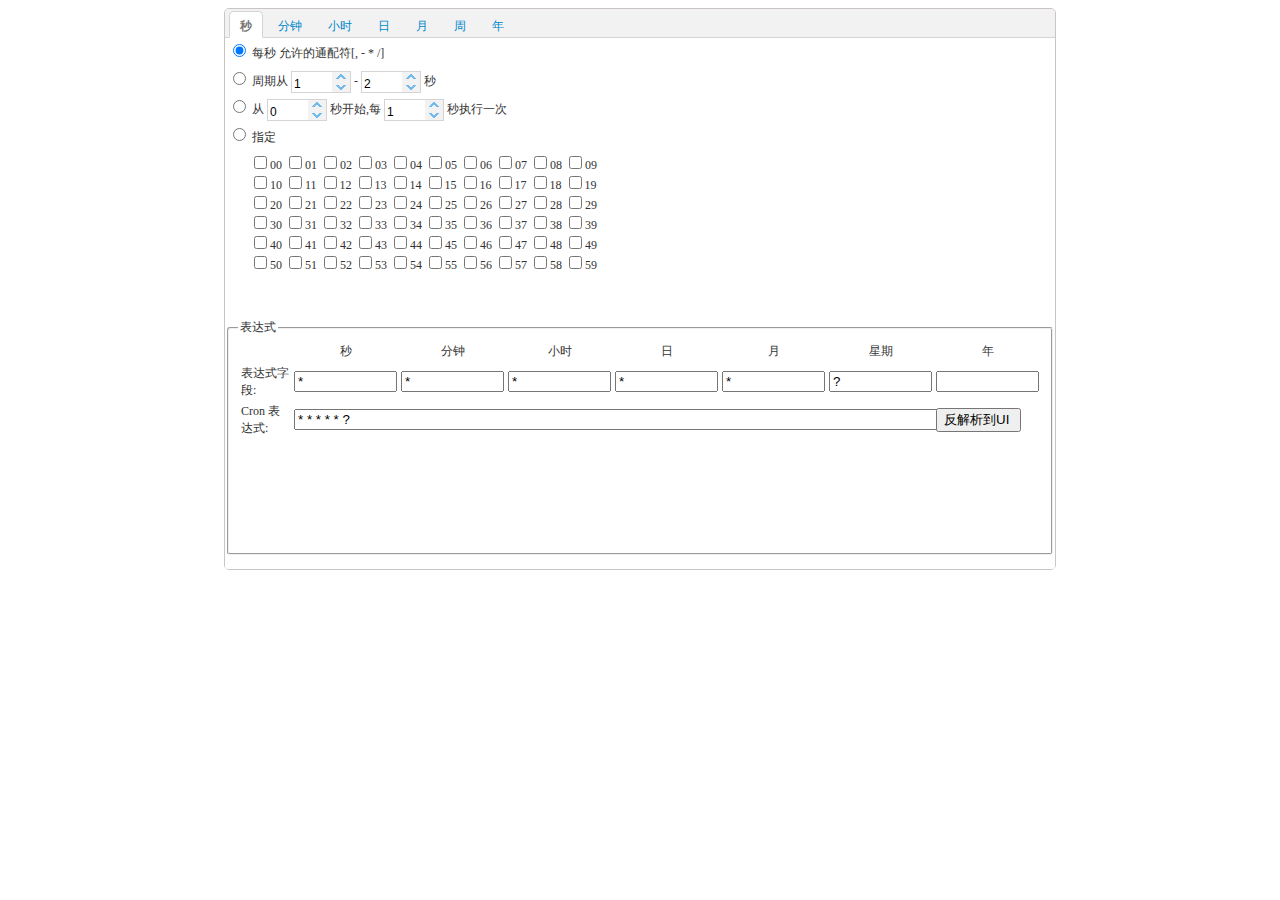
<file: src/main/bin/front/nginx/html/kettle-admin/cron/index.htm>
<!DOCTYPE html>
<html>
<head><meta http-equiv=Content-Type content='text/html; charset=utf-8'>

  <title>在线Cron表达式生成器</title>
	<meta name="description" content="通过这个生成器,您可以在线生成任务调度比如Quartz的Cron表达式,对Quartz Cron 表达式的可视化双向解析和生成." />
	<meta name="keywords" content="cron creater,generate Cron Expression,Cron Expression online,Quartz Cron Expresssion,cron在线生成工具" />
    <link href="easyui.min.css" tppabs="http://cron.qqe2.com/Cron/themes/bootstrap/easyui.min.css" rel="stylesheet" type="text/css" />
    <link href="icon.css" tppabs="http://cron.qqe2.com/Cron/themes/icon.css" rel="stylesheet" type="text/css" />
    <link href="icon-1.css" tppabs="http://cron.qqe2.com/Cron/icon.css" rel="stylesheet" type="text/css" />
    <style type="text/css">
        .line
        {
            height: 25px;
            line-height: 25px;
            margin: 3px;
        }
        .imp
        {
            padding-left: 25px;
        }
        .col
        {
            width: 95px;
        }
        ul {
            list-style:none;
            padding-left:10px;
        }
        li {
            height:20px;
        }
    </style>
</head>
<body>
    <center>
        <div class="easyui-layout" style="width:830px;height:560px; border: 1px rgb(202, 196, 196) solid;
            border-radius: 5px;">
            <div style="height: 100%;">
                <div class="easyui-tabs" data-options="fit:true,border:false">
                    <div title="秒">
                        <div class="line">
                            <input type="radio" checked="checked" name="second" onclick="everyTime(this)">
                            每秒 允许的通配符[, - * /]</div>
                        <div class="line">
                            <input type="radio" name="second" onclick="cycle(this)">
                            周期从
                            <input class="numberspinner" style="width: 60px;" data-options="min:1,max:58" value="1"
                                id="secondStart_0">
                            -
                            <input class="numberspinner" style="width: 60px;" data-options="min:2,max:59" value="2"
                                id="secondEnd_0">
                            秒</div>
                        <div class="line">
                            <input type="radio" name="second" onclick="startOn(this)">
                            从
                            <input class="numberspinner" style="width: 60px;" data-options="min:0,max:59" value="0"
                                id="secondStart_1">
                            秒开始,每
                            <input class="numberspinner" style="width: 60px;" data-options="min:1,max:59" value="1"
                                id="secondEnd_1">
                            秒执行一次</div>
                        <div class="line">
                            <input type="radio" name="second" id="sencond_appoint">
                            指定</div>
                        <div class="imp secondList">
                            <input type="checkbox" value="0">00
                            <input type="checkbox" value="1">01
                            <input type="checkbox" value="2">02
                            <input type="checkbox" value="3">03
                            <input type="checkbox" value="4">04
                            <input type="checkbox" value="5">05
                            <input type="checkbox" value="6">06
                            <input type="checkbox" value="7">07
                            <input type="checkbox" value="8">08
                            <input type="checkbox" value="9">09
                        </div>
                        <div class="imp secondList">
                            <input type="checkbox" value="10">10
                            <input type="checkbox" value="11">11
                            <input type="checkbox" value="12">12
                            <input type="checkbox" value="13">13
                            <input type="checkbox" value="14">14
                            <input type="checkbox" value="15">15
                            <input type="checkbox" value="16">16
                            <input type="checkbox" value="17">17
                            <input type="checkbox" value="18">18
                            <input type="checkbox" value="19">19
                        </div>
                        <div class="imp secondList">
                            <input type="checkbox" value="20">20
                            <input type="checkbox" value="21">21
                            <input type="checkbox" value="22">22
                            <input type="checkbox" value="23">23
                            <input type="checkbox" value="24">24
                            <input type="checkbox" value="25">25
                            <input type="checkbox" value="26">26
                            <input type="checkbox" value="27">27
                            <input type="checkbox" value="28">28
                            <input type="checkbox" value="29">29
                        </div>
                        <div class="imp secondList">
                            <input type="checkbox" value="30">30
                            <input type="checkbox" value="31">31
                            <input type="checkbox" value="32">32
                            <input type="checkbox" value="33">33
                            <input type="checkbox" value="34">34
                            <input type="checkbox" value="35">35
                            <input type="checkbox" value="36">36
                            <input type="checkbox" value="37">37
                            <input type="checkbox" value="38">38
                            <input type="checkbox" value="39">39
                        </div>
                        <div class="imp secondList">
                            <input type="checkbox" value="40">40
                            <input type="checkbox" value="41">41
                            <input type="checkbox" value="42">42
                            <input type="checkbox" value="43">43
                            <input type="checkbox" value="44">44
                            <input type="checkbox" value="45">45
                            <input type="checkbox" value="46">46
                            <input type="checkbox" value="47">47
                            <input type="checkbox" value="48">48
                            <input type="checkbox" value="49">49
                        </div>
                        <div class="imp secondList">
                            <input type="checkbox" value="50">50
                            <input type="checkbox" value="51">51
                            <input type="checkbox" value="52">52
                            <input type="checkbox" value="53">53
                            <input type="checkbox" value="54">54
                            <input type="checkbox" value="55">55
                            <input type="checkbox" value="56">56
                            <input type="checkbox" value="57">57
                            <input type="checkbox" value="58">58
                            <input type="checkbox" value="59">59
                        </div>
                    </div>
                    <div title="分钟">
                        <div class="line">
                            <input type="radio" checked="checked" name="min" onclick="everyTime(this)">
                            分钟 允许的通配符[, - * /]</div>
                        <div class="line">
                            <input type="radio" name="min" onclick="cycle(this)">
                            周期从
                            <input class="numberspinner" style="width: 60px;" data-options="min:1,max:58" value="1"
                                id="minStart_0">
                            -
                            <input class="numberspinner" style="width: 60px;" data-options="min:2,max:59" value="2"
                                id="minEnd_0">
                            分钟</div>
                        <div class="line">
                            <input type="radio" name="min" onclick="startOn(this)">
                            从
                            <input class="numberspinner" style="width: 60px;" data-options="min:0,max:59" value="0"
                                id="minStart_1">
                            分钟开始,每
                            <input class="numberspinner" style="width: 60px;" data-options="min:1,max:59" value="1"
                                id="minEnd_1">
                            分钟执行一次</div>
                        <div class="line">
                            <input type="radio" name="min" id="min_appoint">
                            指定</div>
                        <div class="imp minList">
                            <input type="checkbox" value="0">00
                            <input type="checkbox" value="1">01
                            <input type="checkbox" value="2">02
                            <input type="checkbox" value="3">03
                            <input type="checkbox" value="4">04
                            <input type="checkbox" value="5">05
                            <input type="checkbox" value="6">06
                            <input type="checkbox" value="7">07
                            <input type="checkbox" value="8">08
                            <input type="checkbox" value="9">09
                        </div>
                        <div class="imp minList">
                            <input type="checkbox" value="10">10
                            <input type="checkbox" value="11">11
                            <input type="checkbox" value="12">12
                            <input type="checkbox" value="13">13
                            <input type="checkbox" value="14">14
                            <input type="checkbox" value="15">15
                            <input type="checkbox" value="16">16
                            <input type="checkbox" value="17">17
                            <input type="checkbox" value="18">18
                            <input type="checkbox" value="19">19
                        </div>
                        <div class="imp minList">
                            <input type="checkbox" value="20">20
                            <input type="checkbox" value="21">21
                            <input type="checkbox" value="22">22
                            <input type="checkbox" value="23">23
                            <input type="checkbox" value="24">24
                            <input type="checkbox" value="25">25
                            <input type="checkbox" value="26">26
                            <input type="checkbox" value="27">27
                            <input type="checkbox" value="28">28
                            <input type="checkbox" value="29">29
                        </div>
                        <div class="imp minList">
                            <input type="checkbox" value="30">30
                            <input type="checkbox" value="31">31
                            <input type="checkbox" value="32">32
                            <input type="checkbox" value="33">33
                            <input type="checkbox" value="34">34
                            <input type="checkbox" value="35">35
                            <input type="checkbox" value="36">36
                            <input type="checkbox" value="37">37
                            <input type="checkbox" value="38">38
                            <input type="checkbox" value="39">39
                        </div>
                        <div class="imp minList">
                            <input type="checkbox" value="40">40
                            <input type="checkbox" value="41">41
                            <input type="checkbox" value="42">42
                            <input type="checkbox" value="43">43
                            <input type="checkbox" value="44">44
                            <input type="checkbox" value="45">45
                            <input type="checkbox" value="46">46
                            <input type="checkbox" value="47">47
                            <input type="checkbox" value="48">48
                            <input type="checkbox" value="49">49
                        </div>
                        <div class="imp minList">
                            <input type="checkbox" value="50">50
                            <input type="checkbox" value="51">51
                            <input type="checkbox" value="52">52
                            <input type="checkbox" value="53">53
                            <input type="checkbox" value="54">54
                            <input type="checkbox" value="55">55
                            <input type="checkbox" value="56">56
                            <input type="checkbox" value="57">57
                            <input type="checkbox" value="58">58
                            <input type="checkbox" value="59">59
                        </div>
                    </div>
                    <div title="小时">
                        <div class="line">
                            <input type="radio" checked="checked" name="hour" onclick="everyTime(this)">
                            小时 允许的通配符[, - * /]</div>
                        <div class="line">
                            <input type="radio" name="hour" onclick="cycle(this)">
                            周期从
                            <input class="numberspinner" style="width: 60px;" data-options="min:0,max:23" value="0"
                                id="hourStart_0">
                            -
                            <input class="numberspinner" style="width: 60px;" data-options="min:2,max:23" value="2"
                                id="hourEnd_1">
                            小时</div>
                        <div class="line">
                            <input type="radio" name="hour" onclick="startOn(this)">
                            从
                            <input class="numberspinner" style="width: 60px;" data-options="min:0,max:23" value="0"
                                id="hourStart_1">
                            小时开始,每
                            <input class="numberspinner" style="width: 60px;" data-options="min:1,max:23" value="1"
                                id="hourEnd_1">
                            小时执行一次</div>
                        <div class="line">
                            <input type="radio" name="hour" id="hour_appoint">
                            指定</div>
                        <div class="imp hourList">
                            AM:
                            <input type="checkbox" value="0">00
                            <input type="checkbox" value="1">01
                            <input type="checkbox" value="2">02
                            <input type="checkbox" value="3">03
                            <input type="checkbox" value="4">04
                            <input type="checkbox" value="5">05
                            <input type="checkbox" value="6">06
                            <input type="checkbox" value="7">07
                            <input type="checkbox" value="8">08
                            <input type="checkbox" value="9">09
                            <input type="checkbox" value="10">10
                            <input type="checkbox" value="11">11
                        </div>
                        <div class="imp hourList">
                            PM:
                            <input type="checkbox" value="12">12
                            <input type="checkbox" value="13">13
                            <input type="checkbox" value="14">14
                            <input type="checkbox" value="15">15
                            <input type="checkbox" value="16">16
                            <input type="checkbox" value="17">17
                            <input type="checkbox" value="18">18
                            <input type="checkbox" value="19">19
                            <input type="checkbox" value="20">20
                            <input type="checkbox" value="21">21
                            <input type="checkbox" value="22">22
                            <input type="checkbox" value="23">23
                        </div>
                    </div>
                    <div title="日">
                        <div class="line">
                            <input type="radio" checked="checked" name="day" onclick="everyTime(this)">
                            日 允许的通配符[, - * / L W]</div>
                        <div class="line">
                            <input type="radio" name="day" onclick="unAppoint(this)">
                            不指定</div>
                        <div class="line">
                            <input type="radio" name="day" onclick="cycle(this)">
                            周期从
                            <input class="numberspinner" style="width: 60px;" data-options="min:1,max:31" value="1"
                                id="dayStart_0">
                            -
                            <input class="numberspinner" style="width: 60px;" data-options="min:2,max:31" value="2"
                                id="dayEnd_0">
                            日</div>
                        <div class="line">
                            <input type="radio" name="day" onclick="startOn(this)">
                            从
                            <input class="numberspinner" style="width: 60px;" data-options="min:1,max:31" value="1"
                                id="dayStart_1">
                            日开始,每
                            <input class="numberspinner" style="width: 60px;" data-options="min:1,max:31" value="1"
                                id="dayEnd_1">
                            天执行一次</div>
                        <div class="line">
                            <input type="radio" name="day" onclick="workDay(this)">
                            每月
                            <input class="numberspinner" style="width: 60px;" data-options="min:1,max:31" value="1"
                                id="dayStart_2">
                            号最近的那个工作日</div>
                        <div class="line">
                            <input type="radio" name="day" onclick="lastDay(this)">
                            本月最后一天</div>
                        <div class="line">
                            <input type="radio" name="day" id="day_appoint">
                            指定</div>
                        <div class="imp dayList">
                            <input type="checkbox" value="1">1
                            <input type="checkbox" value="2">2
                            <input type="checkbox" value="3">3
                            <input type="checkbox" value="4">4
                            <input type="checkbox" value="5">5
                            <input type="checkbox" value="6">6
                            <input type="checkbox" value="7">7
                            <input type="checkbox" value="8">8
                            <input type="checkbox" value="9">9
                            <input type="checkbox" value="10">10
                            <input type="checkbox" value="11">11
                            <input type="checkbox" value="12">12
                            <input type="checkbox" value="13">13
                            <input type="checkbox" value="14">14
                            <input type="checkbox" value="15">15
                            <input type="checkbox" value="16">16
                        </div>
                        <div class="imp dayList">
                            <input type="checkbox" value="17">17
                            <input type="checkbox" value="18">18
                            <input type="checkbox" value="19">19
                            <input type="checkbox" value="20">20
                            <input type="checkbox" value="21">21
                            <input type="checkbox" value="22">22
                            <input type="checkbox" value="23">23
                            <input type="checkbox" value="24">24
                            <input type="checkbox" value="25">25
                            <input type="checkbox" value="26">26
                            <input type="checkbox" value="27">27
                            <input type="checkbox" value="28">28
                            <input type="checkbox" value="29">29
                            <input type="checkbox" value="30">30
                            <input type="checkbox" value="31">31
                        </div>
                    </div>
                    <div title="月">
                        <div class="line">
                            <input type="radio" checked="checked" name="mouth" onclick="everyTime(this)">
                            月 允许的通配符[, - * /]</div>
                        <div class="line">
                            <input type="radio" name="mouth" onclick="unAppoint(this)">
                            不指定</div>
                        <div class="line">
                            <input type="radio" name="mouth" onclick="cycle(this)">
                            周期从
                            <input class="numberspinner" style="width: 60px;" data-options="min:1,max:12" value="1"
                                id="mouthStart_0">
                            -
                            <input class="numberspinner" style="width: 60px;" data-options="min:2,max:12" value="2"
                                id="mouthEnd_0">
                            月</div>
                        <div class="line">
                            <input type="radio" name="mouth" onclick="startOn(this)">
                            从
                            <input class="numberspinner" style="width: 60px;" data-options="min:1,max:12" value="1"
                                id="mouthStart_1">
                            日开始,每
                            <input class="numberspinner" style="width: 60px;" data-options="min:1,max:12" value="1"
                                id="mouthEnd_1">
                            月执行一次</div>
                        <div class="line">
                            <input type="radio" name="mouth" id="mouth_appoint">
                            指定</div>
                        <div class="imp mouthList">
                            <input type="checkbox" value="1">1
                            <input type="checkbox" value="2">2
                            <input type="checkbox" value="3">3
                            <input type="checkbox" value="4">4
                            <input type="checkbox" value="5">5
                            <input type="checkbox" value="6">6
                            <input type="checkbox" value="7">7
                            <input type="checkbox" value="8">8
                            <input type="checkbox" value="9">9
                            <input type="checkbox" value="10">10
                            <input type="checkbox" value="11">11
                            <input type="checkbox" value="12">12
                        </div>
                    </div>
                    <div title="周">
                        <div class="line">
                            <input type="radio" checked="checked" name="week" onclick="everyTime(this)">
                            周 允许的通配符[, - * / L #]</div>
                        <div class="line">
                            <input type="radio" name="week" onclick="unAppoint(this)">
                            不指定</div>
                        <div class="line">
                            <input type="radio" name="week" onclick="startOn(this)">
                            周期 从星期<input class="numberspinner" style="width: 60px;" data-options="min:1,max:7"
                                id="weekStart_0" value="1">
                            -
                            <input class="numberspinner" style="width: 60px;" data-options="min:2,max:7" value="2"
                                id="weekEnd_0"></div>
                        <div class="line">
                            <input type="radio" name="week" onclick="weekOfDay(this)">
                            第<input class="numberspinner" style="width: 60px;" data-options="min:1,max:4" value="1"
                                id="weekStart_1">
                            周 的星期<input class="numberspinner" style="width: 60px;" data-options="min:1,max:7"
                                id="weekEnd_1" value="1"></div>
                        <div class="line">
                            <input type="radio" name="week" onclick="lastWeek(this)">
                            本月最后一个星期<input class="numberspinner" style="width: 60px;" data-options="min:1,max:7"
                                id="weekStart_2" value="1"></div>
                        <div class="line">
                            <input type="radio" name="week" id="week_appoint">
                            指定</div>
                        <div class="imp weekList">
                            <input type="checkbox" value="1">1
                            <input type="checkbox" value="2">2
                            <input type="checkbox" value="3">3
                            <input type="checkbox" value="4">4
                            <input type="checkbox" value="5">5
                            <input type="checkbox" value="6">6
                            <input type="checkbox" value="7">7
                        </div>
                    </div>
                    <div title="年">
                        <div class="line">
                            <input type="radio" checked="checked" name="year" onclick="unAppoint(this)">
                            不指定 允许的通配符[, - * /] 非必填</div>
                        <div class="line">
                            <input type="radio" name="year" onclick="everyTime(this)">
                            每年</div>
                        <div class="line">
                            <input type="radio" name="year" onclick="cycle(this)">周期 从
                            <input class="numberspinner" style="width: 90px;" data-options="min:2013,max:3000"
                                id="yearStart_0" value="2013">
                            -
                            <input class="numberspinner" style="width: 90px;" data-options="min:2014,max:3000"
                                id="yearEnd_0" value="2014"></div>
                    </div>
                </div>
            </div>
            <div data-options="region:'south',border:false" style="height:250px">
                <fieldset style="border-radius: 3px; height: 220px;">
                    <legend>表达式</legend>
                    <table style="height: 100px;">
                        <tbody>
                            <tr>
                                <td>
                                </td>
                                <td align="center">
                                    秒
                                </td>
                                <td align="center">
                                    分钟
                                </td>
                                <td align="center">
                                    小时
                                </td>
                                <td align="center">
                                    日
                                </td>
                                <td align="center">
                                    月<br />
                                </td>
                                <td align="center">
                                    星期
                                </td>
                                <td align="center">
                                    年
                                </td>
                            </tr>
                            <tr>
                                <td>
                                    表达式字段:
                                </td>
                                <td>
                                    <input type="text" name="v_second" class="col" value="*" readonly="readonly" />
                                </td>
                                <td>
                                    <input type="text" name="v_min" class="col" value="*" readonly="readonly" />
                                </td>
                                <td>
                                    <input type="text" name="v_hour" class="col" value="*" readonly="readonly" />
                                </td>
                                <td>
                                    <input type="text" name="v_day" class="col" value="*" readonly="readonly" />
                                </td>
                                <td>
                                    <input type="text" name="v_mouth" class="col" value="*" readonly="readonly" />
                                </td>
                                <td>
                                    <input type="text" name="v_week" class="col" value="?" readonly="readonly" />
                                </td>
                                <td>
                                    <input type="text" name="v_year" class="col" readonly="readonly" />
                                </td>
                            </tr>
                             <tr>
							    <td>Cron 表达式:</td>
							    <td colspan="6"><input type="text" name="cron" style="width: 100%;" value="* * * * * ?" id="cron"
                                         /></td>
							    <td><input type="button" value="反解析到UI " id="btnFan" onclick="btnFan()"/></td>
						    </tr>
                        </tbody>
                    </table>
                </fieldset>
                <div style="text-align: center; margin-top: 5px;">
                    <script type="text/javascript">


                    </script>
                    <div>
                    </div>
                </div>
            </div>
            <div>
            </div>
        </div>
    </center>
    <script src="jquery.min.js" tppabs="http://apps.bdimg.com/libs/jquery/2.1.4/jquery.min.js" type="text/javascript"></script>
    <script src="jquery.easyui.min.js" tppabs="http://cron.qqe2.com/Cron/jquery.easyui.min.js" type="text/javascript"></script>
	  <script type="text/javascript">
      /*960*90 创建于 2015-08-27*/
      var cpro_id = "u2283154";
</script>
</body>
</html>
</file>
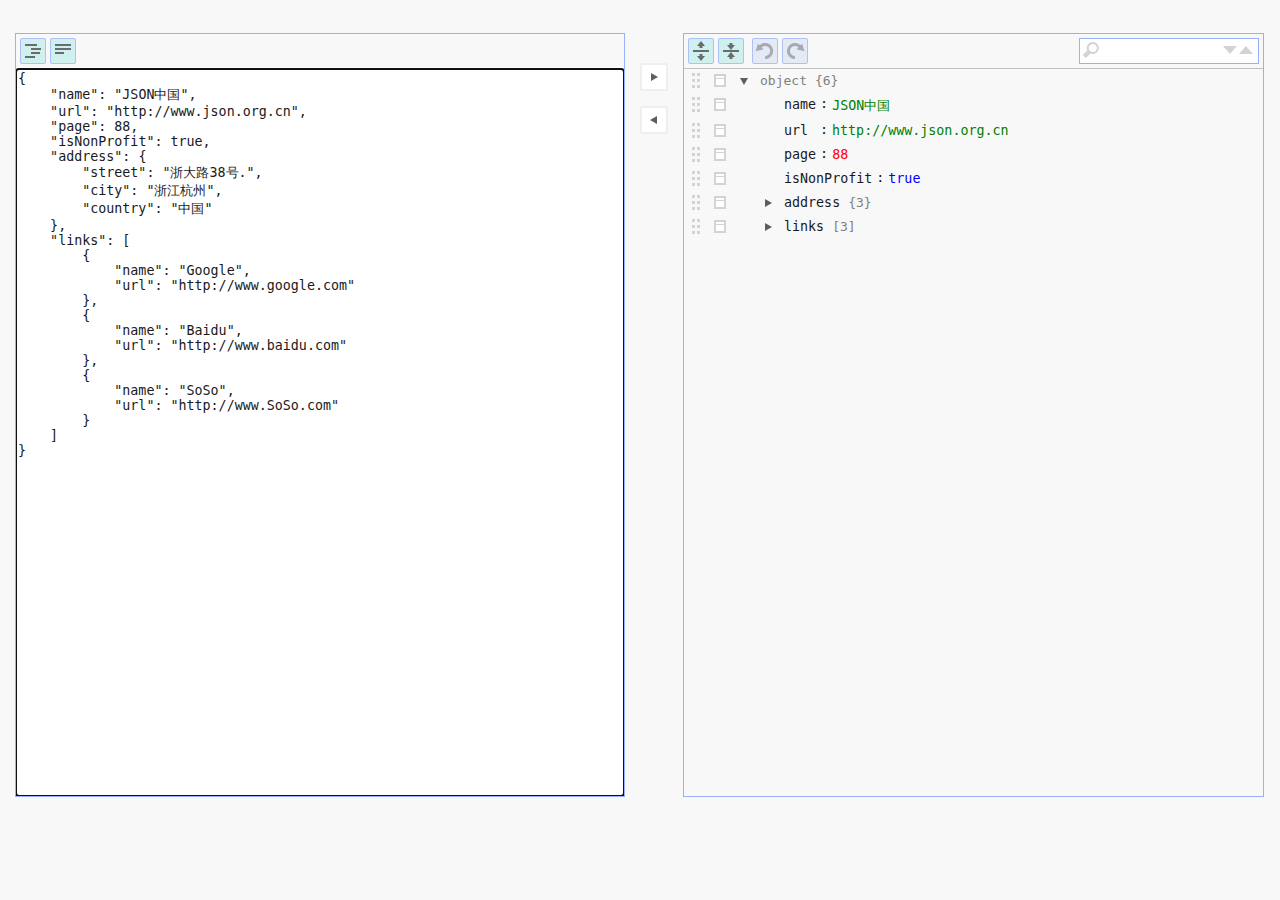
<file: src/main/bin/front/nginx/html/kettle-admin/json/index.htm>
<!DOCTYPE HTML PUBLIC "-//W3C//DTD HTML 4.0 Transitional//EN">
<html>
<head>
	<meta http-equiv="content-type" content="text/html; charset=utf-8">
	<title> JSON在线编辑器V2.0</title>
	<link rel="shortcut icon" href="/favicon.ico" type="image/x-icon" />
	<link rel="icon" href="/favicon.ico" type="image/x-icon" />
	<meta name="keywords" content="JSON在线编辑器" />
	<meta name="description" content="JSON在线编辑器" />
	<link rel="stylesheet" type="text/css" href="core.css" tppabs="http://www.json.org.cn/misc/core.css" />
	<style type="text/css">
	*{
		font-size: 13px;
	}
	/* Content Wrapper */
	#content-wrapper{
		width: 100%;
		height: 100%;
		padding: 0px;
		padding-top: 18px;
		padding-bottom: 88px;
		margin-bottom: -85px;
		text-align: left;
		-moz-box-sizing: border-box;
		-webkit-box-sizing: border-box;
		box-sizing: border-box;
	}
	</style>
	<!-- JSON Editor Online -->
	<link rel="stylesheet" type="text/css" href="core-1.css" tppabs="http://www.json.org.cn/tools/JSONEditorOnline2.0/misc/core.css" />
	<script type="text/javascript" src="core.js" tppabs="http://www.json.org.cn/tools/JSONEditorOnline2.0/misc/core.js"></script>
</head>

<body>
<!-- Content Wrapper -->
<div id="content-wrapper">
	<div id="jsonformatter"></div>
	<div id="splitter"></div>
	<div id="jsoneditor"></div>
	<div class="clear"></div>
</div>
<div class="clear"></div>

<script type="text/javascript">
try{
	app.load();
	app.resize();
}
catch(e){
}
</script>

</div>
</body>
</html>
</file>
<file: src/main/bin/front/nginx/html/kettle-admin/cron/icon.css>
.icon-blank{
	background:url("blank-1.gif"/*tpa=http://cron.qqe2.com/Cron/themes/icons/blank.gif*/) no-repeat center center;
}
.icon-add{
	background:url("edit_add-1.png"/*tpa=http://cron.qqe2.com/Cron/themes/icons/edit_add.png*/) no-repeat center center;
}
.icon-edit{
	background:url("pencil-1.png"/*tpa=http://cron.qqe2.com/Cron/themes/icons/pencil.png*/) no-repeat center center;
}
.icon-remove{
	background:url("edit_remove-1.png"/*tpa=http://cron.qqe2.com/Cron/themes/icons/edit_remove.png*/) no-repeat center center;
}
.icon-save{
	background:url("filesave-1.png"/*tpa=http://cron.qqe2.com/Cron/themes/icons/filesave.png*/) no-repeat center center;
}
.icon-cut{
	background:url("cut-1.png"/*tpa=http://cron.qqe2.com/Cron/themes/icons/cut.png*/) no-repeat center center;
}
.icon-ok{
	background:url("ok-1.png"/*tpa=http://cron.qqe2.com/Cron/themes/icons/ok.png*/) no-repeat center center;
}
.icon-no{
	background:url("no-1.png"/*tpa=http://cron.qqe2.com/Cron/themes/icons/no.png*/) no-repeat center center;
}
.icon-cancel{
	background:url("cancel-1.png"/*tpa=http://cron.qqe2.com/Cron/themes/icons/cancel.png*/) no-repeat center center;
}
.icon-reload{
	background:url("reload-1.png"/*tpa=http://cron.qqe2.com/Cron/themes/icons/reload.png*/) no-repeat center center;
}
.icon-search{
	background:url("search-1.png"/*tpa=http://cron.qqe2.com/Cron/themes/icons/search.png*/) no-repeat center center;
}
.icon-print{
	background:url("print-1.png"/*tpa=http://cron.qqe2.com/Cron/themes/icons/print.png*/) no-repeat center center;
}
.icon-help{
	background:url("help-1.png"/*tpa=http://cron.qqe2.com/Cron/themes/icons/help.png*/) no-repeat center center;
}
.icon-undo{
	background:url("undo-1.png"/*tpa=http://cron.qqe2.com/Cron/themes/icons/undo.png*/) no-repeat center center;
}
.icon-redo{
	background:url("redo-1.png"/*tpa=http://cron.qqe2.com/Cron/themes/icons/redo.png*/) no-repeat center center;
}
.icon-back{
	background:url("back-1.png"/*tpa=http://cron.qqe2.com/Cron/themes/icons/back.png*/) no-repeat center center;
}
.icon-sum{
	background:url("sum-1.png"/*tpa=http://cron.qqe2.com/Cron/themes/icons/sum.png*/) no-repeat center center;
}
.icon-tip{
	background:url("tip-1.png"/*tpa=http://cron.qqe2.com/Cron/themes/icons/tip.png*/) no-repeat center center;
}

.icon-mini-add{
	background:url("mini_add-1.png"/*tpa=http://cron.qqe2.com/Cron/themes/icons/mini_add.png*/) no-repeat center center;
}
.icon-mini-edit{
	background:url("mini_edit-1.png"/*tpa=http://cron.qqe2.com/Cron/themes/icons/mini_edit.png*/) no-repeat center center;
}
.icon-mini-refresh{
	background:url("mini_refresh-1.png"/*tpa=http://cron.qqe2.com/Cron/themes/icons/mini_refresh.png*/) no-repeat center center;
}
</file>
<file: src/main/bin/front/nginx/html/kettle-admin/cron/icon-1.css>
.icon-blank{
	background:url("blank.gif"/*tpa=http://cron.qqe2.com/Cron/icons/blank.gif*/) no-repeat center center;
}
.icon-add{
	background:url("edit_add.png"/*tpa=http://cron.qqe2.com/Cron/icons/edit_add.png*/) no-repeat center center;
}
.icon-edit{
	background:url("pencil.png"/*tpa=http://cron.qqe2.com/Cron/icons/pencil.png*/) no-repeat center center;
}
.icon-remove{
	background:url("edit_remove.png"/*tpa=http://cron.qqe2.com/Cron/icons/edit_remove.png*/) no-repeat center center;
}
.icon-save{
	background:url("filesave.png"/*tpa=http://cron.qqe2.com/Cron/icons/filesave.png*/) no-repeat center center;
}
.icon-cut{
	background:url("cut.png"/*tpa=http://cron.qqe2.com/Cron/icons/cut.png*/) no-repeat center center;
}
.icon-ok{
	background:url("ok.png"/*tpa=http://cron.qqe2.com/Cron/icons/ok.png*/) no-repeat center center;
}
.icon-no{
	background:url("no.png"/*tpa=http://cron.qqe2.com/Cron/icons/no.png*/) no-repeat center center;
}
.icon-cancel{
	background:url("cancel.png"/*tpa=http://cron.qqe2.com/Cron/icons/cancel.png*/) no-repeat center center;
}
.icon-reload{
	background:url("reload.png"/*tpa=http://cron.qqe2.com/Cron/icons/reload.png*/) no-repeat center center;
}
.icon-search{
	background:url("search.png"/*tpa=http://cron.qqe2.com/Cron/icons/search.png*/) no-repeat center center;
}
.icon-print{
	background:url("print.png"/*tpa=http://cron.qqe2.com/Cron/icons/print.png*/) no-repeat center center;
}
.icon-help{
	background:url("help.png"/*tpa=http://cron.qqe2.com/Cron/icons/help.png*/) no-repeat center center;
}
.icon-undo{
	background:url("undo.png"/*tpa=http://cron.qqe2.com/Cron/icons/undo.png*/) no-repeat center center;
}
.icon-redo{
	background:url("redo.png"/*tpa=http://cron.qqe2.com/Cron/icons/redo.png*/) no-repeat center center;
}
.icon-back{
	background:url("back.png"/*tpa=http://cron.qqe2.com/Cron/icons/back.png*/) no-repeat center center;
}
.icon-sum{
	background:url("sum.png"/*tpa=http://cron.qqe2.com/Cron/icons/sum.png*/) no-repeat center center;
}
.icon-tip{
	background:url("tip.png"/*tpa=http://cron.qqe2.com/Cron/icons/tip.png*/) no-repeat center center;
}

.icon-mini-add{
	background:url("mini_add.png"/*tpa=http://cron.qqe2.com/Cron/icons/mini_add.png*/) no-repeat center center;
}
.icon-mini-edit{
	background:url("mini_edit.png"/*tpa=http://cron.qqe2.com/Cron/icons/mini_edit.png*/) no-repeat center center;
}
.icon-mini-refresh{
	background:url("mini_refresh.png"/*tpa=http://cron.qqe2.com/Cron/icons/mini_refresh.png*/) no-repeat center center;
}
</file>
<file: src/main/bin/front/nginx/html/kettle-admin/json/core.css>
*{
	border: 0px;
	margin: 0 auto;
}
a{
	color: #0084C8;
	text-decoration: none;
}
body{
	text-align: center;
	font-family: Courier;
	font-size: 13px;
	background-color: #F8F8F8;
}
#body-wrapper{
	width: 90%;
	border-top: 11px solid #0084C8;
}
/* Top Navigator */
#navigator-wrapper{
	padding-top: 18px;
	padding-bottom: 18px;
	width: 100%;
}
#navigator-logo{
	margin-left: 18px;
	float: left;
	width: 160px;
	height: 160px;
}
#navigator-text-wrapper{
	margin-left: 200px;
	height: 160px;
}
#navigator-text{
	margin-top: 18px;
	width: 88%;
	height: 118px;
	line-height: 118px;
	font-size: 35px;
	border: 2px solid #C1C1C1;
	background-color: #FFFFFF;
}
#navigator-text-sub{
	margin-top: -26px;
	height: 26px;
	line-height: 26px;
	font-size: 15px;
}


/* Top Navigator */
#top-navigator{
	width: 100%;
	padding-top: 9px;
	padding-bottom: 9px;
	border: 2px solid #B1B1B1;
	font-size: 15px;
	clear: both;
}
#top-navigator-link{
	height: 18px;
	list-style: none;
	padding: 0px;
	margin-left: 18px;
}
#top-navigator-link a{
	color: #0084C8;
}
#top-navigator-link a:hover{
	text-decoration: underline;
}
#top-navigator-link li{
	float: left;
	padding-right: 10px;
	margin-right: 10px;
	border-right: 1px solid #0084C8;
}
#top-navigator-link li.last{
	border: 0px;
}



/* CopyRight */
#copyright-wrapper{
	margin-top: 8px;
	padding-top: 18px;
	padding-bottom: 18px;
	width: 100%;
	color: #FFFFFF;
	font-size: 13px;
	background-color: #0084C8;
}
#copyright{
	padding-left: 18px;
	text-align: left;
}
#copyright-link{
	list-style: none;
	padding: 0px;
	margin-left: 0px;
}
#copyright-link a{
	color: #FFFFFF;
}
#copyright-link a:hover{
	text-decoration: underline;
}
#copyright-link li{
	float: left;
	padding-right: 10px;
	margin-right: 10px;
	margin-bottom: 7px;
	border-right: 1px solid white;
	height: 15px;
	line-height: 15px;
}
#copyright-link li.last{
	border: 0px;
}
#copyright-text{
	margin-top: 18px;
	clear: both;
}

/* Common Style */
.courier{
	font-family: Courier;
}
.gray{
	color: #CCCCCC;
}
.blue{
	color: #0000CC;
}
.red{
	color: #FF0000;
}
.bold{
	font-weight: bold;
}
.italic{
	font-style: italic;
}
.underline{
	text-decoration: underline;
}
.clear{
	clear: both;
}
.hide{
	display: none;
}
</file>
<file: src/main/bin/front/nginx/html/kettle-admin/json/core-1.css>
/*----------------------------------------------*/
/* app.css
/*----------------------------------------------*/
body, html {
	font-family: arial, sans-serif;
	font-size: 11pt;
	width: 100%;
	height: 100%;
	margin: 0;
	padding: 0;
	overflow: hidden;
}

span.header-light {
	color: gray;
}

#header {
	width: 100%;
	height: 40px;
    /* TODO
    overflow: hidden;
    */
	background: #4D4D4D url("header_background.png"/*tpa=http://www.json.org.cn/tools/JSONEditorOnline2.0/misc/img/header_background.png*/);
	color: white;
}

#logo {
	height: 32px;
	margin: 4px 10px;
	border: none;
}

#menu {
	position: absolute;
	top: 5px;
	right: 15px;
	font-size: 11pt;
}

#menu ul {
	list-style: none;
	margin: 0;
	padding: 0;
	clear: both;
}

#menu ul li {
	color: #e6e6e6;
	background: none;
	border: none;
	border-right: 1px solid #737373;
	height: 30px;
	padding: 0;
	margin: 0;
	float: left;
	position: relative;
	text-decoration: none;
}

#menu ul li:first-child {
	border-left: 1px solid #737373;
}

#menu ul li:hover {
	color: white;
	background-color: #737373;
}

#menu ul li ul {
	display: none;
}

#menu ul li:hover > ul {
	display: block;
}

#menu ul li ul {
	position: absolute;
	top: 30px;
	left: 0;
	z-index: 999;
	background: #f5f5f5;
	border: 1px solid lightgray;
	box-shadow: 0 0 15px rgba(128, 128, 128, 0.5);
}

#menu ul li ul li {
	color: #737373;
	background: none;
	border: none;
	margin: 0;
	padding: 0;
}

#menu ul li ul li:first-child {
	border-left: none;
}

#menu ul li ul li:hover {
	background-color: white;
	color: #737373;
}

#menu a {
	padding: 6px 10px;
	display: block;
	cursor: pointer;
}

#menu ul li ul li a {
	width: 80px;
}

#openMenuButton {
	font-size: 75%;
	margin-left: 2px;
}

#menu #open {
	cursor: default;
}

/* TODO: enable the menu with keys (when openMenuButton is active) */

#auto {
	width: 100%;
	height: 100%;
	margin: -40px 0 -24px 0;
	padding: 40px 0  24px 0;
	-moz-box-sizing: border-box;
	-webkit-box-sizing: border-box;
	box-sizing: border-box;
	overflow: hidden;
}

#contents {
	width: 100%;
	height: 100%;
	overflow: hidden;
}

#jsonformatter, #jsoneditor {
	float: left;
	height: 100%;
	width: 400px;
	padding: 15px;
	-moz-box-sizing: border-box;
	-webkit-box-sizing: border-box;
	box-sizing: border-box;
}

#splitter {
	float: left;
	height: 100%;
	cursor: col-resize;
}

#footer {
	width: 100%;
	height: 23px;
	font-size: 10pt;
	overflow: hidden;
	color: #BFBFBF;
	border-top: 1px solid lightgray;
	text-align: center;
	background-color: #F5F5F5;
}

#footer-inner {
	margin: 4px;
}

a.header {
	color: white;
	text-decoration: none;
}

a.footer, a.adInfo {
	color: #BFBFBF;
	text-decoration: none;
}

a.footer:hover, a.adInfo:hover {
	color: red;
	text-decoration: underline;
}

#ad {
	float: left;
	padding: 40px 0 15px 0;
	position: relative;
}

#adInfo {
	text-align: center;
	color: #BFBFBF;
	font-size: 10pt;
	background-color: #f5f5f5;
	line-height: 150%;
	position: absolute;
	left: 0;
	top: 15px;
	width: 160px;
	padding-bottom: 5px;
}

#chromeAppInfo {
	line-height: normal;
	padding: 0 5px 20px 5px;
}

div.adSpace {
	height: 15px;
}

a.adInfo {
	text-decoration: underline;
}

div.error, div.notification {
	border-radius: 2px;
	padding: 5px;
	margin: 5px;
	box-shadow: 0 0 15px rgba(128, 128, 128, 0.5);
    /* TODO: add some transition effect */;
}

div.error {
	color: red;
	background-color: #FFC0CB;
	border: 1px solid red;
}

div.notification {
	color: #1a1a1a;
	background-color: #FFFFAB;
	border: 1px solid #e6d600;
}

pre.error {
	margin: 0 0 10px 0;
	white-space: pre-wrap;
	font-family: droid sans mono, monospace, courier new, courier, sans-serif;
	font-size: 10pt;
}

a.error {
	color: red;
	font-size: 8pt;
}

button.convert {
	cursor: default;
	padding: 2px;
}

div.convert-right, div.convert-left {
	width: 24px;
	height: 24px;
	margin: 0;
}

div.convert-right {
	background: #FFFFFF url("jsoneditor-icons.png" /*tpa=http://www.json.org.cn/tools/JSONEditorOnline2.0/misc/jsoneditor-icons.png*/) -168px 0;
}

div.convert-left {
	background: #FFFFFF url("jsoneditor-icons.png" /*tpa=http://www.json.org.cn/tools/JSONEditorOnline2.0/misc/jsoneditor-icons.png*/) -192px 0;
}

/*----------------------------------------------*/
/* contextmenu.css
/*----------------------------------------------*/

/* ContextMenu - main menu */

.jsoneditor-contextmenu {
	position: absolute;
}

.jsoneditor-contextmenu ul {
	position: relative;
	left: 0;
	top: 0;
	width: 124px;
	background: white;
	border: 1px solid #d3d3d3;
	box-shadow: 2px 2px 12px rgba(128, 128, 128, 0.3);
	z-index: 1;
	list-style: none;
	margin: 0;
	padding: 0;
}

.jsoneditor-contextmenu ul li button {
	padding: 0;
	margin: 0;
	width: 124px;
	height: 24px;
	border: none;
	cursor: pointer;
	color: #4d4d4d;
	background: transparent;
	line-height: 24px;
	text-align: left;
}

/* Fix button padding in firefox */
.jsoneditor-contextmenu ul li button::-moz-focus-inner {
	padding: 0;
	border: 0;
}

.jsoneditor-contextmenu ul li button:hover,
.jsoneditor-contextmenu ul li button:focus {
	color: #1a1a1a;
	background-color: #f5f5f5;
	outline: none;
}

.jsoneditor-contextmenu ul li button.default {
	width: 92px;
}

.jsoneditor-contextmenu ul li button.expand {
	float: right;
	width: 32px;
	height: 24px;
	border-left: 1px solid #e5e5e5;
}

.jsoneditor-contextmenu div.icon {
	float: left;
	width: 24px;
	height: 24px;
	border: none;
	padding: 0;
	margin: 0;
	background-image: url("jsoneditor-icons-1.png" /*tpa=http://www.json.org.cn/tools/JSONEditorOnline2.0/misc/img/jsoneditor-icons.png*/);
}

.jsoneditor-contextmenu ul li button div.expand {
	float: right;
	width: 24px;
	height: 24px;
	padding: 0;
	margin: 0 4px 0 0;
	background: url("jsoneditor-icons-1.png" /*tpa=http://www.json.org.cn/tools/JSONEditorOnline2.0/misc/img/jsoneditor-icons.png*/) 0 -72px;
	opacity: 0.4;
}

.jsoneditor-contextmenu ul li button:hover div.expand,
.jsoneditor-contextmenu ul li button:focus div.expand,
.jsoneditor-contextmenu ul li.selected div.expand,
.jsoneditor-contextmenu ul li button.expand:hover div.expand,
.jsoneditor-contextmenu ul li button.expand:focus div.expand {
	opacity: 1;
}

.jsoneditor-contextmenu .separator {
	height: 0;
	border-top: 1px solid #e5e5e5;
	padding-top: 5px;
	margin-top: 5px;
}

.jsoneditor-contextmenu button.remove > .icon {
	background-position: -24px -24px;
}

.jsoneditor-contextmenu button.remove:hover > .icon,
.jsoneditor-contextmenu button.remove:focus > .icon {
	background-position: -24px 0;
}

.jsoneditor-contextmenu button.append > .icon {
	background-position: 0 -24px;
}

.jsoneditor-contextmenu button.append:hover > .icon,
.jsoneditor-contextmenu button.append:focus > .icon {
	background-position: 0 0;
}

.jsoneditor-contextmenu button.insert > .icon {
	background-position: 0 -24px;
}

.jsoneditor-contextmenu button.insert:hover > .icon,
.jsoneditor-contextmenu button.insert:focus > .icon {
	background-position: 0 0;
}

.jsoneditor-contextmenu button.duplicate > .icon {
	background-position: -48px -24px;
}

.jsoneditor-contextmenu button.duplicate:hover > .icon,
.jsoneditor-contextmenu button.duplicate:focus > .icon {
	background-position: -48px 0;
}

.jsoneditor-contextmenu button.sort-asc > .icon {
	background-position: -168px -24px;
}

.jsoneditor-contextmenu button.sort-asc:hover > .icon,
.jsoneditor-contextmenu button.sort-asc:focus > .icon {
	background-position: -168px 0;
}

.jsoneditor-contextmenu button.sort-desc > .icon {
	background-position: -192px -24px;
}

.jsoneditor-contextmenu button.sort-desc:hover > .icon,
.jsoneditor-contextmenu button.sort-desc:focus > .icon {
	background-position: -192px 0;
}

/* ContextMenu - sub menu */

.jsoneditor-contextmenu ul li ul li .selected {
	background-color: #D5DDF6;
}

.jsoneditor-contextmenu ul li {
	overflow: hidden;
}

.jsoneditor-contextmenu ul li ul {
	display: none;
	position: relative;
	left: -10px;
	top: 0;
	border: none;
	box-shadow: inset 0 0 10px rgba(128, 128, 128, 0.5);
	padding: 0 10px;
    /* TODO: transition is not supported on IE8-9 */
	-webkit-transition: all 0.3s ease-out;
	-moz-transition: all 0.3s ease-out;
	-o-transition: all 0.3s ease-out;
	transition: all 0.3s ease-out;
}

.jsoneditor-contextmenu ul li.selected ul {;
}

.jsoneditor-contextmenu ul li ul li button {
	padding-left: 24px;
}

.jsoneditor-contextmenu ul li ul li button:hover,
.jsoneditor-contextmenu ul li ul li button:focus {
	background-color: #f5f5f5;
}

.jsoneditor-contextmenu button.type-string > .icon {
	background-position: -144px -24px;
}

.jsoneditor-contextmenu button.type-string:hover > .icon,
.jsoneditor-contextmenu button.type-string:focus > .icon,
.jsoneditor-contextmenu button.type-string.selected > .icon {
	background-position: -144px 0;
}

.jsoneditor-contextmenu button.type-auto > .icon {
	background-position: -120px -24px;
}

.jsoneditor-contextmenu button.type-auto:hover > .icon,
.jsoneditor-contextmenu button.type-auto:focus > .icon,
.jsoneditor-contextmenu button.type-auto.selected > .icon {
	background-position: -120px 0;
}

.jsoneditor-contextmenu button.type-object > .icon {
	background-position: -72px -24px;
}

.jsoneditor-contextmenu button.type-object:hover > .icon,
.jsoneditor-contextmenu button.type-object:focus > .icon,
.jsoneditor-contextmenu button.type-object.selected > .icon {
	background-position: -72px 0;
}

.jsoneditor-contextmenu button.type-array > .icon {
	background-position: -96px -24px;
}

.jsoneditor-contextmenu button.type-array:hover > .icon,
.jsoneditor-contextmenu button.type-array:focus > .icon,
.jsoneditor-contextmenu button.type-array.selected > .icon {
	background-position: -96px 0;
}

/*----------------------------------------------*/
/* jsoneditor.css
/*----------------------------------------------*/

.jsoneditor .field,
.jsoneditor .value,
.jsoneditor .readonly {
	border: 1px solid transparent;
	min-height: 16px;
	min-width: 32px;
	padding: 2px;
	margin: 1px;
	word-wrap: break-word;
	float: left;
}

/* adjust margin of p elements inside editable divs, needed for Opera, IE */
.jsoneditor .field p,
.jsoneditor .value p {
	margin: 0;
}

.jsoneditor .value {
	word-break: break-word;
}

.jsoneditor .readonly {
	min-width: 16px;
	color: gray;
}

.jsoneditor .empty {
	border-color: lightgray;
	border-style: dashed;
	border-radius: 2px;
}

.jsoneditor .field.empty {
	background-image: url("jsoneditor-icons-1.png" /*tpa=http://www.json.org.cn/tools/JSONEditorOnline2.0/misc/img/jsoneditor-icons.png*/);
	background-position: 0 -144px;
}

.jsoneditor .value.empty {
	background-image: url("jsoneditor-icons-1.png" /*tpa=http://www.json.org.cn/tools/JSONEditorOnline2.0/misc/img/jsoneditor-icons.png*/);
	background-position: -48px -144px;
}

.jsoneditor .separator {
	padding: 3px 0;
	vertical-align: top;
}

.jsoneditor .field[contenteditable=true]:focus,
.jsoneditor .field[contenteditable=true]:hover,
.jsoneditor .value[contenteditable=true]:focus,
.jsoneditor .value[contenteditable=true]:hover,
.jsoneditor .field.highlight,
.jsoneditor .value.highlight {
	background-color: #FFFFAB;
	border: 1px solid yellow;
	border-radius: 2px;
}

.jsoneditor .field.highlight-active,
.jsoneditor .field.highlight-active:focus,
.jsoneditor .field.highlight-active:hover,
.jsoneditor .value.highlight-active,
.jsoneditor .value.highlight-active:focus,
.jsoneditor .value.highlight-active:hover {
	background-color: #ffee00;
	border: 1px solid #ffc700;
	border-radius: 2px;
}

.jsoneditor button {
	width: 24px;
	height: 24px;
	padding: 0;
	margin: 0;
	border: none;
	cursor: pointer;
	background: transparent url("jsoneditor-icons-1.png" /*tpa=http://www.json.org.cn/tools/JSONEditorOnline2.0/misc/img/jsoneditor-icons.png*/);
}

.jsoneditor button.collapsed {
	background-position: 0 -48px;
}

.jsoneditor button.expanded {
	background-position: 0 -72px;
}

.jsoneditor button.contextmenu {
	background-position: -48px -72px;
}

.jsoneditor button.contextmenu:hover,
.jsoneditor button.contextmenu:focus,
.jsoneditor button.contextmenu.selected {
	background-position: -48px -48px;
}

.jsoneditor div.content *:focus {
	outline: none;
}

.jsoneditor div.content button:focus {
    /* TODO: nice outline for buttons with focus
    outline: #97B0F8 solid 2px;
    box-shadow: 0 0 8px #97B0F8;
    */
	background-color: #f5f5f5;
	outline: #e5e5e5 solid 1px;
}

.jsoneditor button.invisible {
	visibility: hidden;
	background: none;
}

div.jsoneditor {
	color: #1A1A1A;
	border: 1px solid #97B0F8;
	-moz-box-sizing: border-box;
	-webkit-box-sizing: border-box;
	box-sizing: border-box;
	width: 100%;
	height: 100%;
	overflow: auto;
	position: relative;
	padding: 0;
}

.jsoneditor table.content {
	border-collapse: collapse;
	border-spacing: 0;
	width: 100%;
	margin: 0;
}

.jsoneditor div.outer {
	width: 100%;
	height: 100%;
	margin: -35px 0 0 0;
	padding: 35px 0 0 0;
	-moz-box-sizing: border-box;
	-webkit-box-sizing: border-box;
	box-sizing: border-box;
	overflow: hidden;
}

.jsoneditor div.content {
	width: 100%;
	height: 100%;
	position: relative;
	overflow: auto;
}

.jsoneditor textarea.content {
	width: 100%;
	height: 100%;
	margin: 0;
	-moz-box-sizing: border-box;
	-webkit-box-sizing: border-box;
	box-sizing: border-box;
	border: none;
	background-color: white;
	resize: none;
}

.jsoneditor tr.highlight {
	background-color: #FFFFAB;
}

.jsoneditor button.dragarea {
	background: url("jsoneditor-icons-1.png" /*tpa=http://www.json.org.cn/tools/JSONEditorOnline2.0/misc/img/jsoneditor-icons.png*/) -72px -72px;
	cursor: move;
}

.jsoneditor button.dragarea:hover,
.jsoneditor button.dragarea:focus {
	background-position: -72px -48px;
}

.jsoneditor tr,
.jsoneditor th,
.jsoneditor td {
	padding: 0;
	margin: 0;
}

.jsoneditor td {
	vertical-align: top;
}

.jsoneditor td.tree {
	vertical-align: top;
}

.jsoneditor .field,
.jsoneditor .value,
.jsoneditor td,
.jsoneditor th,
.jsoneditor textarea {
	font-family: droid sans mono, monospace, courier new, courier, sans-serif;
	font-size: 10pt;
	color: #1A1A1A;
}

/* {JSON.org.cn} */
#by-jsonlint {
	text-align: right;
}

/*----------------------------------------------*/
/* menu.css
/*----------------------------------------------*/

.jsoneditor .menu {
	width: 100%;
	height: 35px;
	padding: 2px;
	margin: 0;
	overflow: hidden;
	-moz-box-sizing: border-box;
	-webkit-box-sizing: border-box;
	box-sizing: border-box;
	color: #1A1A1A;
	border-bottom: 1px solid #C1C1C1;
}

.jsoneditor .menu button {
	width: 26px;
	height: 26px;
	margin: 2px;
	padding: 2px;
	border-radius: 2px;
	border: 1px solid #AEC0F8;
	background: #D0F0EF url("jsoneditor-icons-1.png" /*tpa=http://www.json.org.cn/tools/JSONEditorOnline2.0/misc/img/jsoneditor-icons.png*/);
}

.jsoneditor .menu button:hover {
	background-color: #f0f2f5;
}

.jsoneditor .menu button:active {
	background-color: #ffffff;
}

.jsoneditor .menu button:disabled {
	background-color: #e3eaf6;
}

.jsoneditor .menu button.collapse-all {
	background-position: 0 -96px;
}

.jsoneditor .menu button.expand-all {
	background-position: 0 -120px;
}

.jsoneditor .menu button.undo {
	background-position: -24px -96px;
}

.jsoneditor .menu button.undo:disabled {
	background-position: -24px -120px;
}

.jsoneditor .menu button.redo {
	background-position: -48px -96px;
}

.jsoneditor .menu button.redo:disabled {
	background-position: -48px -120px;
}

.jsoneditor .menu button.compact {
	background-position: -72px -96px;
}

.jsoneditor .menu button.format {
	background-position: -72px -120px;
}

/* TODO: css for button:disabled is not supported by IE8 */

/*----------------------------------------------*/
/* searchbox.css
/*----------------------------------------------*/

.jsoneditor .search input,
.jsoneditor .search .results {
	font-family: arial, sans-serif;
	font-size: 10pt;
	color: #1A1A1A;
}

.jsoneditor .search {
	position: absolute;
	right: 2px;
	top: 2px;
}

.jsoneditor .search .frame {
	border: 1px solid #97B0F8;
	background-color: white;
	padding: 0 2px;
	margin: 0;
}

.jsoneditor .search .frame table {
	border-collapse: collapse;
}

.jsoneditor .search input {
	width: 120px;
	border: none;
	outline: none;
	margin: 1px;
}

.jsoneditor .search .results {
	color: #4d4d4d;
	padding-right: 5px;
	line-height: 24px;
}

.jsoneditor .search button {
	width: 16px;
	height: 24px;
	padding: 0;
	margin: 0;
	border: none;
	background: url("jsoneditor-icons-1.png" /*tpa=http://www.json.org.cn/tools/JSONEditorOnline2.0/misc/img/jsoneditor-icons.png*/);
	vertical-align: top;
}

.jsoneditor .search button:hover {
	background-color: transparent;
}

.jsoneditor .search button.refresh {
	width: 18px;
	background-position: -99px -73px;
}

.jsoneditor .search button.next {
	cursor: pointer;
	background-position: -124px -73px;
}

.jsoneditor .search button.next:hover {
	background-position: -124px -49px;
}

.jsoneditor .search button.previous {
	cursor: pointer;
	background-position: -148px -73px;
	margin-right: 2px;
}

.jsoneditor .search button.previous:hover {
	background-position: -148px -49px;
}
</file>
<file: src/main/bin/front/nginx/html/kettle-admin/cron/easyui.min.css>
.panel {
  overflow: hidden;
  text-align: left;
}
.panel-header,
.panel-body {
  border-width: 1px;
  border-style: solid;
}
.panel-header {
  padding: 5px;
  position: relative;
}
.panel-title {
  background: url("blank-2.gif"/*tpa=http://cron.qqe2.com/Cron/themes/bootstrap/images/blank.gif*/) no-repeat;
}
.panel-header-noborder {
  border-width: 0 0 1px 0;
}
.panel-body {
  overflow: auto;
  border-top-width: 0px;
}
.panel-body-noheader {
  border-top-width: 1px;
}
.panel-body-noborder {
  border-width: 0px;
}
.panel-with-icon {
  padding-left: 18px;
}
.panel-icon,
.panel-tool {
  position: absolute;
  top: 50%;
  margin-top: -8px;
  height: 16px;
  overflow: hidden;
}
.panel-icon {
  left: 5px;
  width: 16px;
}
.panel-tool {
  right: 5px;
  width: auto;
}
.panel-tool a {
  display: inline-block;
  width: 16px;
  height: 16px;
  opacity: 0.6;
  filter: alpha(opacity=60);
  margin: 0 0 0 2px;
  vertical-align: top;
}
.panel-tool a:hover {
  opacity: 1;
  filter: alpha(opacity=100);
  background-color: #e6e6e6;
  -moz-border-radius: 3px 3px 3px 3px;
  -webkit-border-radius: 3px 3px 3px 3px;
  border-radius: 3px 3px 3px 3px;
}
.panel-loading {
  padding: 11px 0px 10px 30px;
}
.panel-noscroll {
  overflow: hidden;
}
.panel-fit,
.panel-fit body {
  height: 100%;
  margin: 0;
  padding: 0;
  border: 0;
  overflow: hidden;
}
.panel-loading {
  background: url("loading.gif"/*tpa=http://cron.qqe2.com/Cron/themes/bootstrap/images/loading.gif*/) no-repeat 10px 10px;
}
.panel-tool-close {
  background: url("panel_tools.png" /*tpa=http://cron.qqe2.com/Cron/themes/bootstrap/images/panel_tools.png*/) no-repeat -16px 0px;
}
.panel-tool-min {
  background: url("panel_tools.png" /*tpa=http://cron.qqe2.com/Cron/themes/bootstrap/images/panel_tools.png*/) no-repeat 0px 0px;
}
.panel-tool-max {
  background: url("panel_tools.png" /*tpa=http://cron.qqe2.com/Cron/themes/bootstrap/images/panel_tools.png*/) no-repeat 0px -16px;
}
.panel-tool-restore {
  background: url("panel_tools.png" /*tpa=http://cron.qqe2.com/Cron/themes/bootstrap/images/panel_tools.png*/) no-repeat -16px -16px;
}
.panel-tool-collapse {
  background: url("panel_tools.png" /*tpa=http://cron.qqe2.com/Cron/themes/bootstrap/images/panel_tools.png*/) no-repeat -32px 0;
}
.panel-tool-expand {
  background: url("panel_tools.png" /*tpa=http://cron.qqe2.com/Cron/themes/bootstrap/images/panel_tools.png*/) no-repeat -32px -16px;
}
.panel-header,
.panel-body {
  border-color: #D4D4D4;
}
.panel-header {
  background-color: #F2F2F2;
  background: -webkit-linear-gradient(top,#ffffff 0,#F2F2F2 100%);
  background: -moz-linear-gradient(top,#ffffff 0,#F2F2F2 100%);
  background: -o-linear-gradient(top,#ffffff 0,#F2F2F2 100%);
  background: linear-gradient(to bottom,#ffffff 0,#F2F2F2 100%);
  background-repeat: repeat-x;
  filter: progid:DXImageTransform.Microsoft.gradient(startColorstr=#ffffff,endColorstr=#F2F2F2,GradientType=0);
}
.panel-body {
  background-color: #ffffff;
  color: #333;
  font-size: 12px;
}
.panel-title {
  font-size: 12px;
  font-weight: bold;
  color: #777;
  height: 16px;
  line-height: 16px;
}
.accordion {
  overflow: hidden;
  border-width: 1px;
  border-style: solid;
}
.accordion .accordion-header {
  border-width: 0 0 1px;
  cursor: pointer;
}
.accordion .accordion-body {
  border-width: 0 0 1px;
}
.accordion-noborder {
  border-width: 0;
}
.accordion-noborder .accordion-header {
  border-width: 0 0 1px;
}
.accordion-noborder .accordion-body {
  border-width: 0 0 1px;
}
.accordion-collapse {
  background: url("accordion_arrows.png"/*tpa=http://cron.qqe2.com/Cron/themes/bootstrap/images/accordion_arrows.png*/) no-repeat 0 0;
}
.accordion-expand {
  background: url("accordion_arrows.png"/*tpa=http://cron.qqe2.com/Cron/themes/bootstrap/images/accordion_arrows.png*/) no-repeat -16px 0;
}
.accordion {
  background: #ffffff;
  border-color: #D4D4D4;
}
.accordion .accordion-header {
  background: #F2F2F2;
  filter: none;
}
.accordion .accordion-header-selected {
  background: #0081c2;
}
.accordion .accordion-header-selected .panel-title {
  color: #fff;
}
.window {
  overflow: hidden;
  padding: 5px;
  border-width: 1px;
  border-style: solid;
}
.window .window-header {
  background: transparent;
  padding: 0px 0px 6px 0px;
}
.window .window-body {
  border-width: 1px;
  border-style: solid;
  border-top-width: 0px;
}
.window .window-body-noheader {
  border-top-width: 1px;
}
.window .window-header .panel-icon,
.window .window-header .panel-tool {
  top: 50%;
  margin-top: -11px;
}
.window .window-header .panel-icon {
  left: 1px;
}
.window .window-header .panel-tool {
  right: 1px;
}
.window .window-header .panel-with-icon {
  padding-left: 18px;
}
.window-proxy {
  position: absolute;
  overflow: hidden;
}
.window-proxy-mask {
  position: absolute;
  filter: alpha(opacity=5);
  opacity: 0.05;
}
.window-mask {
  position: absolute;
  left: 0;
  top: 0;
  width: 100%;
  height: 100%;
  filter: alpha(opacity=40);
  opacity: 0.40;
  font-size: 1px;
  *zoom: 1;
  overflow: hidden;
}
.window,
.window-shadow {
  position: absolute;
  -moz-border-radius: 5px 5px 5px 5px;
  -webkit-border-radius: 5px 5px 5px 5px;
  border-radius: 5px 5px 5px 5px;
}
.window-shadow {
  background: #ccc;
  -moz-box-shadow: 2px 2px 3px #cccccc;
  -webkit-box-shadow: 2px 2px 3px #cccccc;
  box-shadow: 2px 2px 3px #cccccc;
  filter: progid:DXImageTransform.Microsoft.Blur(pixelRadius=2,MakeShadow=false,ShadowOpacity=0.2);
}
.window,
.window .window-body {
  border-color: #D4D4D4;
}
.window {
  background-color: #F2F2F2;
  background: -webkit-linear-gradient(top,#ffffff 0,#F2F2F2 20%);
  background: -moz-linear-gradient(top,#ffffff 0,#F2F2F2 20%);
  background: -o-linear-gradient(top,#ffffff 0,#F2F2F2 20%);
  background: linear-gradient(to bottom,#ffffff 0,#F2F2F2 20%);
  background-repeat: repeat-x;
  filter: progid:DXImageTransform.Microsoft.gradient(startColorstr=#ffffff,endColorstr=#F2F2F2,GradientType=0);
}
.window-proxy {
  border: 1px dashed #D4D4D4;
}
.window-proxy-mask,
.window-mask {
  background: #ccc;
}
.dialog-content {
  overflow: auto;
}
.dialog-toolbar {
  padding: 2px 5px;
}
.dialog-tool-separator {
  float: left;
  height: 24px;
  border-left: 1px solid #ccc;
  border-right: 1px solid #fff;
  margin: 2px 1px;
}
.dialog-button {
  padding: 5px;
  text-align: right;
}
.dialog-button .l-btn {
  margin-left: 5px;
}
.dialog-toolbar,
.dialog-button {
  background: #F5F5F5;
}
.dialog-toolbar {
  border-bottom: 1px solid #e6e6e6;
}
.dialog-button {
  border-top: 1px solid #e6e6e6;
}
.combo {
  display: inline-block;
  white-space: nowrap;
  margin: 0;
  padding: 0;
  border-width: 1px;
  border-style: solid;
  overflow: hidden;
  vertical-align: middle;
}
.combo .combo-text {
  font-size: 12px;
  border: 0px;
  line-height: 20px;
  height: 20px;
  margin: 0;
  padding: 0px 2px;
  *margin-top: -1px;
  *height: 18px;
  *line-height: 18px;
  _height: 18px;
  _line-height: 18px;
  vertical-align: baseline;
}
.combo-arrow {
  width: 18px;
  height: 20px;
  overflow: hidden;
  display: inline-block;
  vertical-align: top;
  cursor: pointer;
  opacity: 0.6;
  filter: alpha(opacity=60);
}
.combo-arrow-hover {
  opacity: 1.0;
  filter: alpha(opacity=100);
}
.combo-panel {
  overflow: auto;
}
.combo-arrow {
  background: url("combo_arrow.png"/*tpa=http://cron.qqe2.com/Cron/themes/bootstrap/images/combo_arrow.png*/) no-repeat center center;
}
.combo,
.combo-panel {
  background-color: #ffffff;
}
.combo {
  border-color: #D4D4D4;
  background-color: #ffffff;
}
.combo-arrow {
  background-color: #F2F2F2;
}
.combo-arrow-hover {
  background-color: #e6e6e6;
}
.combobox-item {
  padding: 2px;
  font-size: 12px;
  padding: 3px;
  padding-right: 0px;
}
.combobox-item-hover {
  background-color: #e6e6e6;
  color: #00438a;
}
.combobox-item-selected {
  background-color: #0081c2;
  color: #fff;
}
.layout {
  position: relative;
  overflow: hidden;
  margin: 0;
  padding: 0;
  z-index: 0;
}
.layout-panel {
  position: absolute;
  overflow: hidden;
}
.layout-panel-east,
.layout-panel-west {
  z-index: 2;
}
.layout-panel-north,
.layout-panel-south {
  z-index: 3;
}
.layout-expand {
  position: absolute;
  padding: 0px;
  font-size: 1px;
  cursor: pointer;
  z-index: 1;
}
.layout-expand .panel-header,
.layout-expand .panel-body {
  background: transparent;
  filter: none;
  overflow: hidden;
}
.layout-expand .panel-header {
  border-bottom-width: 0px;
}
.layout-split-proxy-h,
.layout-split-proxy-v {
  position: absolute;
  font-size: 1px;
  display: none;
  z-index: 5;
}
.layout-split-proxy-h {
  width: 5px;
  cursor: e-resize;
}
.layout-split-proxy-v {
  height: 5px;
  cursor: n-resize;
}
.layout-mask {
  position: absolute;
  background: #fafafa;
  filter: alpha(opacity=10);
  opacity: 0.10;
  z-index: 4;
}
.layout-button-up {
  background: url("layout_arrows.png"/*tpa=http://cron.qqe2.com/Cron/themes/bootstrap/images/layout_arrows.png*/) no-repeat -16px -16px;
}
.layout-button-down {
  background: url("layout_arrows.png"/*tpa=http://cron.qqe2.com/Cron/themes/bootstrap/images/layout_arrows.png*/) no-repeat -16px 0;
}
.layout-button-left {
  background: url("layout_arrows.png"/*tpa=http://cron.qqe2.com/Cron/themes/bootstrap/images/layout_arrows.png*/) no-repeat 0 0;
}
.layout-button-right {
  background: url("layout_arrows.png"/*tpa=http://cron.qqe2.com/Cron/themes/bootstrap/images/layout_arrows.png*/) no-repeat 0 -16px;
}
.layout-split-proxy-h,
.layout-split-proxy-v {
  background-color: #bbb;
}
.layout-split-north {
  border-bottom: 5px solid #eee;
}
.layout-split-south {
  border-top: 5px solid #eee;
}
.layout-split-east {
  border-left: 5px solid #eee;
}
.layout-split-west {
  border-right: 5px solid #eee;
}
.layout-expand {
  background-color: #F2F2F2;
}
.layout-expand-over {
  background-color: #F2F2F2;
}
.tabs-container {
  overflow: hidden;
}
.tabs-header {
  border-width: 1px;
  border-style: solid;
  border-bottom-width: 0;
  position: relative;
  padding: 0;
  padding-top: 2px;
  overflow: hidden;
}
.tabs-header-plain {
  border: 0;
  background: transparent;
}
.tabs-scroller-left,
.tabs-scroller-right {
  position: absolute;
  top: auto;
  bottom: 0;
  width: 18px;
  height: 28px !important;
  height: 30px;
  font-size: 1px;
  display: none;
  cursor: pointer;
  border-width: 1px;
  border-style: solid;
}
.tabs-scroller-left {
  left: 0;
}
.tabs-scroller-right {
  right: 0;
}
.tabs-header-plain .tabs-scroller-left,
.tabs-header-plain .tabs-scroller-right {
  height: 25px !important;
  height: 27px;
}
.tabs-tool {
  position: absolute;
  bottom: 0;
  padding: 1px;
  overflow: hidden;
  border-width: 1px;
  border-style: solid;
}
.tabs-header-plain .tabs-tool {
  padding: 0 1px;
}
.tabs-wrap {
  position: relative;
  left: 0;
  overflow: hidden;
  width: 100%;
  margin: 0;
  padding: 0;
}
.tabs-scrolling {
  margin-left: 18px;
  margin-right: 18px;
}
.tabs-disabled {
  opacity: 0.3;
  filter: alpha(opacity=30);
}
.tabs {
  list-style-type: none;
  height: 26px;
  margin: 0px;
  padding: 0px;
  padding-left: 4px;
  width: 5000px;
  border-style: solid;
  border-width: 0 0 1px 0;
}
.tabs li {
  float: left;
  display: inline-block;
  margin: 0 4px -1px 0;
  padding: 0;
  position: relative;
  border: 0;
}
.tabs li a.tabs-inner {
  display: inline-block;
  text-decoration: none;
  margin: 0;
  padding: 0 10px;
  height: 25px;
  line-height: 25px;
  text-align: center;
  white-space: nowrap;
  border-width: 1px;
  border-style: solid;
  -moz-border-radius: 5px 5px 0 0;
  -webkit-border-radius: 5px 5px 0 0;
  border-radius: 5px 5px 0 0;
}
.tabs li.tabs-selected a.tabs-inner {
  font-weight: bold;
  outline: none;
}
.tabs li.tabs-selected a:hover.tabs-inner {
  cursor: default;
  pointer: default;
}
.tabs li a.tabs-close,
.tabs-p-tool {
  position: absolute;
  font-size: 1px;
  display: block;
  height: 12px;
  padding: 0;
  top: 50%;
  margin-top: -6px;
  overflow: hidden;
}
.tabs li a.tabs-close {
  width: 12px;
  right: 5px;
  opacity: 0.6;
  filter: alpha(opacity=60);
}
.tabs-p-tool {
  right: 16px;
}
.tabs-p-tool a {
  display: inline-block;
  font-size: 1px;
  width: 12px;
  height: 12px;
  margin: 0;
  opacity: 0.6;
  filter: alpha(opacity=60);
}
.tabs li a:hover.tabs-close,
.tabs-p-tool a:hover {
  opacity: 1;
  filter: alpha(opacity=100);
  cursor: hand;
  cursor: pointer;
}
.tabs-with-icon {
  padding-left: 18px;
}
.tabs-icon {
  position: absolute;
  width: 16px;
  height: 16px;
  left: 10px;
  top: 50%;
  margin-top: -8px;
}
.tabs-title {
  font-size: 12px;
}
.tabs-closable {
  padding-right: 8px;
}
.tabs-panels {
  margin: 0px;
  padding: 0px;
  border-width: 1px;
  border-style: solid;
  border-top-width: 0;
  overflow: hidden;
}
.tabs-header-bottom {
  border-width: 0 1px 1px 1px;
  padding: 0 0 2px 0;
}
.tabs-header-bottom .tabs {
  border-width: 1px 0 0 0;
}
.tabs-header-bottom .tabs li {
  margin: -1px 4px 0 0;
}
.tabs-header-bottom .tabs li a.tabs-inner {
  -moz-border-radius: 0 0 5px 5px;
  -webkit-border-radius: 0 0 5px 5px;
  border-radius: 0 0 5px 5px;
}
.tabs-header-bottom .tabs-tool {
  top: 0;
}
.tabs-header-bottom .tabs-scroller-left,
.tabs-header-bottom .tabs-scroller-right {
  top: 0;
  bottom: auto;
}
.tabs-panels-top {
  border-width: 1px 1px 0 1px;
}
.tabs-header-left {
  float: left;
  border-width: 1px 0 1px 1px;
  padding: 0;
}
.tabs-header-right {
  float: right;
  border-width: 1px 1px 1px 0;
  padding: 0;
}
.tabs-header-left .tabs-wrap,
.tabs-header-right .tabs-wrap {
  height: 100%;
}
.tabs-header-left .tabs {
  height: 100%;
  padding: 4px 0 0 4px;
  border-width: 0 1px 0 0;
}
.tabs-header-right .tabs {
  height: 100%;
  padding: 4px 4px 0 0;
  border-width: 0 0 0 1px;
}
.tabs-header-left .tabs li,
.tabs-header-right .tabs li {
  display: block;
  width: 100%;
  position: relative;
}
.tabs-header-left .tabs li {
  left: auto;
  right: 0;
  margin: 0 -1px 4px 0;
  float: right;
}
.tabs-header-right .tabs li {
  left: 0;
  right: auto;
  margin: 0 0 4px -1px;
  float: left;
}
.tabs-header-left .tabs li a.tabs-inner {
  display: block;
  text-align: left;
  -moz-border-radius: 5px 0 0 5px;
  -webkit-border-radius: 5px 0 0 5px;
  border-radius: 5px 0 0 5px;
}
.tabs-header-right .tabs li a.tabs-inner {
  display: block;
  text-align: left;
  -moz-border-radius: 0 5px 5px 0;
  -webkit-border-radius: 0 5px 5px 0;
  border-radius: 0 5px 5px 0;
}
.tabs-panels-right {
  float: right;
  border-width: 1px 1px 1px 0;
}
.tabs-panels-left {
  float: left;
  border-width: 1px 0 1px 1px;
}
.tabs-header-noborder,
.tabs-panels-noborder {
  border: 0px;
}
.tabs-header-plain {
  border: 0px;
  background: transparent;
}
.tabs-scroller-left {
  background: #F2F2F2 url("tabs_icons.png" /*tpa=http://cron.qqe2.com/Cron/themes/bootstrap/images/tabs_icons.png*/) no-repeat 1px center;
}
.tabs-scroller-right {
  background: #F2F2F2 url("tabs_icons.png" /*tpa=http://cron.qqe2.com/Cron/themes/bootstrap/images/tabs_icons.png*/) no-repeat -15px center;
}
.tabs li a.tabs-close {
  background: url("tabs_icons.png" /*tpa=http://cron.qqe2.com/Cron/themes/bootstrap/images/tabs_icons.png*/) no-repeat -34px center;
}
.tabs li a.tabs-inner:hover {
  background: #e6e6e6;
  color: #00438a;
  filter: none;
}
.tabs li.tabs-selected a.tabs-inner {
  background-color: #ffffff;
  color: #777;
  background: -webkit-linear-gradient(top,#ffffff 0,#ffffff 100%);
  background: -moz-linear-gradient(top,#ffffff 0,#ffffff 100%);
  background: -o-linear-gradient(top,#ffffff 0,#ffffff 100%);
  background: linear-gradient(to bottom,#ffffff 0,#ffffff 100%);
  background-repeat: repeat-x;
  filter: progid:DXImageTransform.Microsoft.gradient(startColorstr=#ffffff,endColorstr=#ffffff,GradientType=0);
}
.tabs-header-bottom .tabs li.tabs-selected a.tabs-inner {
  background: -webkit-linear-gradient(top,#ffffff 0,#ffffff 100%);
  background: -moz-linear-gradient(top,#ffffff 0,#ffffff 100%);
  background: -o-linear-gradient(top,#ffffff 0,#ffffff 100%);
  background: linear-gradient(to bottom,#ffffff 0,#ffffff 100%);
  background-repeat: repeat-x;
  filter: progid:DXImageTransform.Microsoft.gradient(startColorstr=#ffffff,endColorstr=#ffffff,GradientType=0);
}
.tabs-header-left .tabs li.tabs-selected a.tabs-inner {
  background: -webkit-linear-gradient(left,#ffffff 0,#ffffff 100%);
  background: -moz-linear-gradient(left,#ffffff 0,#ffffff 100%);
  background: -o-linear-gradient(left,#ffffff 0,#ffffff 100%);
  background: linear-gradient(to right,#ffffff 0,#ffffff 100%);
  background-repeat: repeat-y;
  filter: progid:DXImageTransform.Microsoft.gradient(startColorstr=#ffffff,endColorstr=#ffffff,GradientType=1);
}
.tabs-header-right .tabs li.tabs-selected a.tabs-inner {
  background: -webkit-linear-gradient(left,#ffffff 0,#ffffff 100%);
  background: -moz-linear-gradient(left,#ffffff 0,#ffffff 100%);
  background: -o-linear-gradient(left,#ffffff 0,#ffffff 100%);
  background: linear-gradient(to right,#ffffff 0,#ffffff 100%);
  background-repeat: repeat-y;
  filter: progid:DXImageTransform.Microsoft.gradient(startColorstr=#ffffff,endColorstr=#ffffff,GradientType=1);
}
.tabs li a.tabs-inner {
  color: #777;
  background-color: #F2F2F2;
  background: -webkit-linear-gradient(top,#ffffff 0,#F2F2F2 100%);
  background: -moz-linear-gradient(top,#ffffff 0,#F2F2F2 100%);
  background: -o-linear-gradient(top,#ffffff 0,#F2F2F2 100%);
  background: linear-gradient(to bottom,#ffffff 0,#F2F2F2 100%);
  background-repeat: repeat-x;
  filter: progid:DXImageTransform.Microsoft.gradient(startColorstr=#ffffff,endColorstr=#F2F2F2,GradientType=0);
}
.tabs-header,
.tabs-tool {
  background-color: #F2F2F2;
}
.tabs-header-plain {
  background: transparent;
}
.tabs-header,
.tabs-scroller-left,
.tabs-scroller-right,
.tabs-tool,
.tabs,
.tabs-panels,
.tabs li a.tabs-inner,
.tabs li.tabs-selected a.tabs-inner,
.tabs-header-bottom .tabs li.tabs-selected a.tabs-inner,
.tabs-header-left .tabs li.tabs-selected a.tabs-inner,
.tabs-header-right .tabs li.tabs-selected a.tabs-inner {
  border-color: #D4D4D4;
}
.tabs-p-tool a:hover,
.tabs li a:hover.tabs-close,
.tabs-scroller-over {
  background-color: #e6e6e6;
}
.tabs li.tabs-selected a.tabs-inner {
  border-bottom: 1px solid #ffffff;
}
.tabs-header-bottom .tabs li.tabs-selected a.tabs-inner {
  border-top: 1px solid #ffffff;
}
.tabs-header-left .tabs li.tabs-selected a.tabs-inner {
  border-right: 1px solid #ffffff;
}
.tabs-header-right .tabs li.tabs-selected a.tabs-inner {
  border-left: 1px solid #ffffff;
}
a.l-btn {
  background-position: right 0;
  text-decoration: none;
  display: inline-block;
  zoom: 1;
  height: 24px;
  padding-right: 18px;
  cursor: pointer;
  outline: none;
}
a.l-btn-plain {
  padding-right: 5px;
  border: 0;
  padding: 1px 6px 1px 1px;
}
a.l-btn-disabled {
  color: #ccc;
  opacity: 0.5;
  filter: alpha(opacity=50);
  cursor: default;
}
a.l-btn span.l-btn-left {
  display: inline-block;
  background-position: 0 -48px;
  padding: 4px 0px 4px 18px;
  line-height: 16px;
  height: 16px;
}
a.l-btn-plain span.l-btn-left {
  padding-left: 5px;
}
a.l-btn span span.l-btn-text {
  display: inline-block;
  vertical-align: baseline;
  width: auto;
  height: 16px;
  line-height: 16px;
  font-size: 12px;
  padding: 0;
  margin: 0;
}
a.l-btn span span.l-btn-icon-left {
  padding: 0 0 0 20px;
  background-position: left center;
}
a.l-btn span span.l-btn-icon-right {
  padding: 0 20px 0 0;
  background-position: right center;
}
a.l-btn span span span.l-btn-empty {
  display: inline-block;
  margin: 0;
  padding: 0;
  width: 16px;
}
a:hover.l-btn {
  background-position: right -24px;
  outline: none;
  text-decoration: none;
}
a:hover.l-btn span.l-btn-left {
  background-position: 0 bottom;
}
a:hover.l-btn-plain {
  padding: 0 5px 0 0;
}
a:hover.l-btn-disabled {
  background-position: right 0;
}
a:hover.l-btn-disabled span.l-btn-left {
  background-position: 0 -48px;
}
a.l-btn .l-btn-focus {
  outline: #0000FF dotted thin;
}
a.l-btn {
  color: #444;
  background-image: url("linkbutton_bg.png"/*tpa=http://cron.qqe2.com/Cron/themes/bootstrap/images/linkbutton_bg.png*/);
  background-repeat: no-repeat;
  background: #f5f5f5;
  background-repeat: repeat-x;
  border: 1px solid #bbb;
  background: -webkit-linear-gradient(top,#ffffff 0,#e6e6e6 100%);
  background: -moz-linear-gradient(top,#ffffff 0,#e6e6e6 100%);
  background: -o-linear-gradient(top,#ffffff 0,#e6e6e6 100%);
  background: linear-gradient(to bottom,#ffffff 0,#e6e6e6 100%);
  background-repeat: repeat-x;
  filter: progid:DXImageTransform.Microsoft.gradient(startColorstr=#ffffff,endColorstr=#e6e6e6,GradientType=0);
  -moz-border-radius: 5px 5px 5px 5px;
  -webkit-border-radius: 5px 5px 5px 5px;
  border-radius: 5px 5px 5px 5px;
}
a.l-btn span.l-btn-left {
  background-image: url("linkbutton_bg.png"/*tpa=http://cron.qqe2.com/Cron/themes/bootstrap/images/linkbutton_bg.png*/);
  background-repeat: no-repeat;
  background-image: none;
}
a:hover.l-btn {
  background: #e6e6e6;
  color: #00438a;
  border: 1px solid #ddd;
  filter: none;
}
a.l-btn-plain,
a.l-btn-plain span.l-btn-left {
  background: transparent;
  border: 0;
  filter: none;
}
a:hover.l-btn-plain {
  background: #e6e6e6;
  color: #00438a;
  border: 1px solid #ddd;
  -moz-border-radius: 5px 5px 5px 5px;
  -webkit-border-radius: 5px 5px 5px 5px;
  border-radius: 5px 5px 5px 5px;
}
a.l-btn-disabled,
a:hover.l-btn-disabled {
  color: #444;
  filter: alpha(opacity=50);
  background: #f5f5f5;
  color: #444;
  background: -webkit-linear-gradient(top,#ffffff 0,#e6e6e6 100%);
  background: -moz-linear-gradient(top,#ffffff 0,#e6e6e6 100%);
  background: -o-linear-gradient(top,#ffffff 0,#e6e6e6 100%);
  background: linear-gradient(to bottom,#ffffff 0,#e6e6e6 100%);
  background-repeat: repeat-x;
  filter: progid:DXImageTransform.Microsoft.gradient(startColorstr=#ffffff,endColorstr=#e6e6e6,GradientType=0);
  filter: alpha(opacity=50) progid:DXImageTransform.Microsoft.gradient(startColorstr=#ffffff,endColorstr=#e6e6e6,GradientType=0);
}
a.l-btn-plain-disabled,
a:hover.l-btn-plain-disabled {
  background: transparent;
  filter: alpha(opacity=50);
}
a.l-btn-selected,
a:hover.l-btn-selected {
  background-position: right -24px;
  background: #ddd;
  filter: none;
}
a.l-btn-selected span.l-btn-left,
a:hover.l-btn-selected span.l-btn-left {
  background-position: 0 bottom;
  background-image: none;
}
a.l-btn-plain-selected,
a:hover.l-btn-plain-selected {
  background: #ddd;
}
.datagrid .panel-body {
  overflow: hidden;
  position: relative;
}
.datagrid-view {
  position: relative;
  overflow: hidden;
}
.datagrid-view1,
.datagrid-view2 {
  position: absolute;
  overflow: hidden;
  top: 0;
}
.datagrid-view1 {
  left: 0;
}
.datagrid-view2 {
  right: 0;
}
.datagrid-mask {
  position: absolute;
  left: 0;
  top: 0;
  width: 100%;
  height: 100%;
  opacity: 0.3;
  filter: alpha(opacity=30);
  display: none;
}
.datagrid-mask-msg {
  position: absolute;
  top: 50%;
  margin-top: -20px;
  padding: 12px 5px 10px 30px;
  width: auto;
  height: 16px;
  border-width: 2px;
  border-style: solid;
  display: none;
}
.datagrid-sort-icon {
  padding: 0;
}
.datagrid-toolbar {
  height: auto;
  padding: 1px 2px;
  border-width: 0 0 1px 0;
  border-style: solid;
}
.datagrid-btn-separator {
  float: left;
  height: 24px;
  border-left: 1px solid #ccc;
  border-right: 1px solid #fff;
  margin: 2px 1px;
}
.datagrid .datagrid-pager {
  margin: 0;
  border-width: 1px 0 0 0;
  border-style: solid;
}
.datagrid .datagrid-pager-top {
  border-width: 0 0 1px 0;
}
.datagrid-header {
  overflow: hidden;
  cursor: default;
  border-width: 0 0 1px 0;
  border-style: solid;
}
.datagrid-header-inner {
  float: left;
  width: 10000px;
}
.datagrid-header-row,
.datagrid-row {
  height: 25px;
}
.datagrid-header td,
.datagrid-body td,
.datagrid-footer td {
  border-width: 0 1px 1px 0;
  border-style: dotted;
  margin: 0;
  padding: 0;
}
.datagrid-cell,
.datagrid-cell-group,
.datagrid-header-rownumber,
.datagrid-cell-rownumber {
  margin: 0;
  padding: 0 4px;
  white-space: nowrap;
  word-wrap: normal;
  overflow: hidden;
  height: 18px;
  line-height: 18px;
  font-weight: normal;
  font-size: 12px;
}
.datagrid-header .datagrid-cell {
  height: auto;
}
.datagrid-header .datagrid-cell span {
  font-size: 12px;
}
.datagrid-cell-group {
  text-align: center;
}
.datagrid-header-rownumber,
.datagrid-cell-rownumber {
  width: 25px;
  text-align: center;
  margin: 0;
  padding: 0;
}
.datagrid-body {
  margin: 0;
  padding: 0;
  overflow: auto;
  zoom: 1;
}
.datagrid-view1 .datagrid-body-inner {
  padding-bottom: 20px;
}
.datagrid-view1 .datagrid-body {
  overflow: hidden;
}
.datagrid-footer {
  overflow: hidden;
}
.datagrid-footer-inner {
  border-width: 1px 0 0 0;
  border-style: solid;
  width: 10000px;
  float: left;
}
.datagrid-row-editing .datagrid-cell {
  height: auto;
}
.datagrid-header-check,
.datagrid-cell-check {
  padding: 0;
  width: 27px;
  height: 18px;
  font-size: 1px;
  text-align: center;
  overflow: hidden;
}
.datagrid-header-check input,
.datagrid-cell-check input {
  margin: 0;
  padding: 0;
  width: 15px;
  height: 18px;
}
.datagrid-resize-proxy {
  position: absolute;
  width: 1px;
  height: 10000px;
  top: 0;
  cursor: e-resize;
  display: none;
}
.datagrid-body .datagrid-editable {
  margin: 0;
  padding: 0;
}
.datagrid-body .datagrid-editable table {
  width: 100%;
  height: 100%;
}
.datagrid-body .datagrid-editable td {
  border: 0;
  margin: 0;
  padding: 0;
}
.datagrid-body .datagrid-editable .datagrid-editable-input {
  margin: 0;
  padding: 2px;
  border-width: 1px;
  border-style: solid;
}
.datagrid-sort-desc .datagrid-sort-icon {
  padding: 0 13px 0 0;
  background: url("datagrid_icons.png"/*tpa=http://cron.qqe2.com/Cron/themes/bootstrap/images/datagrid_icons.png*/) no-repeat -16px center;
}
.datagrid-sort-asc .datagrid-sort-icon {
  padding: 0 13px 0 0;
  background: url("datagrid_icons.png"/*tpa=http://cron.qqe2.com/Cron/themes/bootstrap/images/datagrid_icons.png*/) no-repeat 0px center;
}
.datagrid-row-collapse {
  background: url("datagrid_icons.png"/*tpa=http://cron.qqe2.com/Cron/themes/bootstrap/images/datagrid_icons.png*/) no-repeat -48px center;
}
.datagrid-row-expand {
  background: url("datagrid_icons.png"/*tpa=http://cron.qqe2.com/Cron/themes/bootstrap/images/datagrid_icons.png*/) no-repeat -32px center;
}
.datagrid-mask-msg {
  background: #ffffff url("loading.gif"/*tpa=http://cron.qqe2.com/Cron/themes/bootstrap/images/loading.gif*/) no-repeat scroll 5px center;
}
.datagrid-header,
.datagrid-td-rownumber {
  background-color: #F2F2F2;
  background: -webkit-linear-gradient(top,#ffffff 0,#F2F2F2 100%);
  background: -moz-linear-gradient(top,#ffffff 0,#F2F2F2 100%);
  background: -o-linear-gradient(top,#ffffff 0,#F2F2F2 100%);
  background: linear-gradient(to bottom,#ffffff 0,#F2F2F2 100%);
  background-repeat: repeat-x;
  filter: progid:DXImageTransform.Microsoft.gradient(startColorstr=#ffffff,endColorstr=#F2F2F2,GradientType=0);
}
.datagrid-cell-rownumber {
  color: #333;
}
.datagrid-resize-proxy {
  background: #bbb;
}
.datagrid-mask {
  background: #ccc;
}
.datagrid-mask-msg {
  border-color: #D4D4D4;
}
.datagrid-toolbar,
.datagrid-pager {
  background: #F5F5F5;
}
.datagrid-header,
.datagrid-toolbar,
.datagrid-pager,
.datagrid-footer-inner {
  border-color: #e6e6e6;
}
.datagrid-header td,
.datagrid-body td,
.datagrid-footer td {
  border-color: #ccc;
}
.datagrid-htable,
.datagrid-btable,
.datagrid-ftable {
  color: #333;
}
.datagrid-row-alt {
  background: #F5F5F5;
}
.datagrid-row-over,
.datagrid-header td.datagrid-header-over {
  background: #e6e6e6;
  color: #00438a;
  cursor: default;
}
.datagrid-row-selected {
  background: #0081c2;
  color: #fff;
}
.datagrid-body .datagrid-editable .datagrid-editable-input {
  border-color: #D4D4D4;
}
.propertygrid .datagrid-view1 .datagrid-body td {
  padding-bottom: 1px;
  border-width: 0 1px 0 0;
}
.propertygrid .datagrid-group {
  height: 21px;
  overflow: hidden;
  border-width: 0 0 1px 0;
  border-style: solid;
}
.propertygrid .datagrid-group span {
  font-weight: bold;
}
.propertygrid .datagrid-view1 .datagrid-body td {
  border-color: #e6e6e6;
}
.propertygrid .datagrid-view1 .datagrid-group {
  border-color: #F2F2F2;
}
.propertygrid .datagrid-view2 .datagrid-group {
  border-color: #e6e6e6;
}
.propertygrid .datagrid-group,
.propertygrid .datagrid-view1 .datagrid-body,
.propertygrid .datagrid-view1 .datagrid-row-over,
.propertygrid .datagrid-view1 .datagrid-row-selected {
  background: #F2F2F2;
}
.pagination {
  zoom: 1;
}
.pagination table {
  float: left;
  height: 30px;
}
.pagination td {
  border: 0;
}
.pagination-btn-separator {
  float: left;
  height: 24px;
  border-left: 1px solid #ccc;
  border-right: 1px solid #fff;
  margin: 3px 1px;
}
.pagination .pagination-num {
  border-width: 1px;
  border-style: solid;
  margin: 0 2px;
  padding: 2px;
  width: 2em;
  height: auto;
}
.pagination-page-list {
  margin: 0px 6px;
  padding: 1px 2px;
  width: auto;
  height: auto;
  border-width: 1px;
  border-style: solid;
}
.pagination-info {
  float: right;
  margin: 0 6px 0 0;
  padding: 0;
  height: 30px;
  line-height: 30px;
  font-size: 12px;
}
.pagination span {
  font-size: 12px;
}
.pagination-first {
  background: url("pagination_icons.png"/*tpa=http://cron.qqe2.com/Cron/themes/bootstrap/images/pagination_icons.png*/) no-repeat 0 0;
}
.pagination-prev {
  background: url("pagination_icons.png"/*tpa=http://cron.qqe2.com/Cron/themes/bootstrap/images/pagination_icons.png*/) no-repeat -16px 0;
}
.pagination-next {
  background: url("pagination_icons.png"/*tpa=http://cron.qqe2.com/Cron/themes/bootstrap/images/pagination_icons.png*/) no-repeat -32px 0;
}
.pagination-last {
  background: url("pagination_icons.png"/*tpa=http://cron.qqe2.com/Cron/themes/bootstrap/images/pagination_icons.png*/) no-repeat -48px 0;
}
.pagination-load {
  background: url("pagination_icons.png"/*tpa=http://cron.qqe2.com/Cron/themes/bootstrap/images/pagination_icons.png*/) no-repeat -64px 0;
}
.pagination-loading {
  background: url("loading.gif"/*tpa=http://cron.qqe2.com/Cron/themes/bootstrap/images/loading.gif*/) no-repeat;
}
.pagination-page-list,
.pagination .pagination-num {
  border-color: #D4D4D4;
}
.calendar {
  border-width: 1px;
  border-style: solid;
  padding: 1px;
  overflow: hidden;
}
.calendar table {
  border-collapse: separate;
  font-size: 12px;
  width: 100%;
  height: 100%;
}
.calendar table td,
.calendar table th {
  font-size: 12px;
}
.calendar-noborder {
  border: 0;
}
.calendar-header {
  position: relative;
  height: 22px;
}
.calendar-title {
  text-align: center;
  height: 22px;
}
.calendar-title span {
  position: relative;
  display: inline-block;
  top: 2px;
  padding: 0 3px;
  height: 18px;
  line-height: 18px;
  font-size: 12px;
  cursor: pointer;
  -moz-border-radius: 5px 5px 5px 5px;
  -webkit-border-radius: 5px 5px 5px 5px;
  border-radius: 5px 5px 5px 5px;
}
.calendar-prevmonth,
.calendar-nextmonth,
.calendar-prevyear,
.calendar-nextyear {
  position: absolute;
  top: 50%;
  margin-top: -7px;
  width: 14px;
  height: 14px;
  cursor: pointer;
  font-size: 1px;
  -moz-border-radius: 5px 5px 5px 5px;
  -webkit-border-radius: 5px 5px 5px 5px;
  border-radius: 5px 5px 5px 5px;
}
.calendar-prevmonth {
  left: 20px;
  background: url("calendar_arrows.png"/*tpa=http://cron.qqe2.com/Cron/themes/bootstrap/images/calendar_arrows.png*/) no-repeat -18px -2px;
}
.calendar-nextmonth {
  right: 20px;
  background: url("calendar_arrows.png"/*tpa=http://cron.qqe2.com/Cron/themes/bootstrap/images/calendar_arrows.png*/) no-repeat -34px -2px;
}
.calendar-prevyear {
  left: 3px;
  background: url("calendar_arrows.png"/*tpa=http://cron.qqe2.com/Cron/themes/bootstrap/images/calendar_arrows.png*/) no-repeat -1px -2px;
}
.calendar-nextyear {
  right: 3px;
  background: url("calendar_arrows.png"/*tpa=http://cron.qqe2.com/Cron/themes/bootstrap/images/calendar_arrows.png*/) no-repeat -49px -2px;
}
.calendar-body {
  position: relative;
}
.calendar-body th,
.calendar-body td {
  text-align: center;
}
.calendar-day {
  border: 0;
  padding: 1px;
  cursor: pointer;
  -moz-border-radius: 5px 5px 5px 5px;
  -webkit-border-radius: 5px 5px 5px 5px;
  border-radius: 5px 5px 5px 5px;
}
.calendar-other-month {
  opacity: 0.3;
  filter: alpha(opacity=30);
}
.calendar-menu {
  position: absolute;
  top: 0;
  left: 0;
  width: 180px;
  height: 150px;
  padding: 5px;
  font-size: 12px;
  display: none;
  overflow: hidden;
}
.calendar-menu-year-inner {
  text-align: center;
  padding-bottom: 5px;
}
.calendar-menu-year {
  width: 40px;
  text-align: center;
  border-width: 1px;
  border-style: solid;
  margin: 0;
  padding: 2px;
  font-weight: bold;
  font-size: 12px;
}
.calendar-menu-prev,
.calendar-menu-next {
  display: inline-block;
  width: 21px;
  height: 21px;
  vertical-align: top;
  cursor: pointer;
  -moz-border-radius: 5px 5px 5px 5px;
  -webkit-border-radius: 5px 5px 5px 5px;
  border-radius: 5px 5px 5px 5px;
}
.calendar-menu-prev {
  margin-right: 10px;
  background: url("calendar_arrows.png"/*tpa=http://cron.qqe2.com/Cron/themes/bootstrap/images/calendar_arrows.png*/) no-repeat 2px 2px;
}
.calendar-menu-next {
  margin-left: 10px;
  background: url("calendar_arrows.png"/*tpa=http://cron.qqe2.com/Cron/themes/bootstrap/images/calendar_arrows.png*/) no-repeat -45px 2px;
}
.calendar-menu-month {
  text-align: center;
  cursor: pointer;
  font-weight: bold;
  -moz-border-radius: 5px 5px 5px 5px;
  -webkit-border-radius: 5px 5px 5px 5px;
  border-radius: 5px 5px 5px 5px;
}
.calendar-body th,
.calendar-menu-month {
  color: #808080;
}
.calendar-day {
  color: #333;
}
.calendar-sunday {
  color: #CC2222;
}
.calendar-saturday {
  color: #00ee00;
}
.calendar-today {
  color: #0000ff;
}
.calendar-menu-year {
  border-color: #D4D4D4;
}
.calendar {
  border-color: #D4D4D4;
}
.calendar-header {
  background: #F2F2F2;
}
.calendar-body,
.calendar-menu {
  background: #ffffff;
}
.calendar-body th {
  background: #F5F5F5;
}
.calendar-hover,
.calendar-nav-hover,
.calendar-menu-hover {
  background-color: #e6e6e6;
  color: #00438a;
}
.calendar-hover {
  border: 1px solid #ddd;
  padding: 0;
}
.calendar-selected {
  background-color: #0081c2;
  color: #fff;
  border: 1px solid #0070a9;
  padding: 0;
}
.datebox-calendar-inner {
  height: 180px;
}
.datebox-button {
  height: 18px;
  padding: 2px 5px;
  text-align: center;
}
.datebox-button a {
  font-size: 12px;
}
.datebox-current,
.datebox-close,
.datebox-ok {
  text-decoration: none;
  font-weight: bold;
  opacity: 0.6;
  filter: alpha(opacity=60);
}
.datebox-current,
.datebox-close {
  float: left;
}
.datebox-close {
  float: right;
}
.datebox-button-hover {
  opacity: 1.0;
  filter: alpha(opacity=100);
}
.datebox .combo-arrow {
  background-image: url("datebox_arrow.png"/*tpa=http://cron.qqe2.com/Cron/themes/bootstrap/images/datebox_arrow.png*/);
  background-position: center center;
}
.datebox-button {
  background-color: #F5F5F5;
}
.datebox-current,
.datebox-close,
.datebox-ok {
  color: #444;
}
.spinner {
  display: inline-block;
  white-space: nowrap;
  margin: 0;
  padding: 0;
  border-width: 1px;
  border-style: solid;
  overflow: hidden;
  vertical-align: middle;
}
.spinner .spinner-text {
  font-size: 12px;
  border: 0px;
  line-height: 20px;
  height: 20px;
  margin: 0;
  padding: 0 2px;
  *margin-top: -1px;
  *height: 18px;
  *line-height: 18px;
  _height: 18px;
  _line-height: 18px;
  vertical-align: baseline;
}
.spinner-arrow {
  display: inline-block;
  overflow: hidden;
  vertical-align: top;
  margin: 0;
  padding: 0;
}
.spinner-arrow-up,
.spinner-arrow-down {
  opacity: 0.6;
  filter: alpha(opacity=60);
  display: block;
  font-size: 1px;
  width: 18px;
  height: 10px;
}
.spinner-arrow-hover {
  opacity: 1.0;
  filter: alpha(opacity=100);
}
.spinner-arrow-up {
  background: url("spinner_arrows.png" /*tpa=http://cron.qqe2.com/Cron/themes/bootstrap/images/spinner_arrows.png*/) no-repeat 1px center;
}
.spinner-arrow-down {
  background: url("spinner_arrows.png" /*tpa=http://cron.qqe2.com/Cron/themes/bootstrap/images/spinner_arrows.png*/) no-repeat -15px center;
}
.spinner {
  border-color: #D4D4D4;
}
.spinner-arrow {
  background-color: #F2F2F2;
}
.spinner-arrow-hover {
  background-color: #e6e6e6;
}
.progressbar {
  border-width: 1px;
  border-style: solid;
  -moz-border-radius: 5px 5px 5px 5px;
  -webkit-border-radius: 5px 5px 5px 5px;
  border-radius: 5px 5px 5px 5px;
  overflow: hidden;
}
.progressbar-text {
  text-align: center;
  position: absolute;
}
.progressbar-value {
  position: relative;
  overflow: hidden;
  width: 0;
  -moz-border-radius: 5px 0 0 5px;
  -webkit-border-radius: 5px 0 0 5px;
  border-radius: 5px 0 0 5px;
}
.progressbar {
  border-color: #D4D4D4;
}
.progressbar-text {
  color: #333;
  font-size: 12px;
}
.progressbar-value .progressbar-text {
  background-color: #0081c2;
  color: #fff;
}
.searchbox {
  display: inline-block;
  white-space: nowrap;
  margin: 0;
  padding: 0;
  border-width: 1px;
  border-style: solid;
  overflow: hidden;
}
.searchbox .searchbox-text {
  font-size: 12px;
  border: 0;
  margin: 0;
  padding: 0;
  line-height: 20px;
  height: 20px;
  *margin-top: -1px;
  *height: 18px;
  *line-height: 18px;
  _height: 18px;
  _line-height: 18px;
  vertical-align: baseline;
}
.searchbox .searchbox-prompt {
  font-size: 12px;
  color: #ccc;
}
.searchbox-button {
  width: 18px;
  height: 20px;
  overflow: hidden;
  display: inline-block;
  vertical-align: top;
  cursor: pointer;
  opacity: 0.6;
  filter: alpha(opacity=60);
}
.searchbox-button-hover {
  opacity: 1.0;
  filter: alpha(opacity=100);
}
.searchbox a.l-btn-plain {
  height: 20px;
  border: 0;
  padding: 0 6px 0 0;
  vertical-align: top;
  -moz-border-radius: 0;
  -webkit-border-radius: 0;
  border-radius: 0;
  opacity: 0.6;
  filter: alpha(opacity=60);
}
.searchbox a.l-btn .l-btn-left {
  padding: 2px 0 2px 4px;
}
.searchbox a.l-btn-plain:hover {
  -moz-border-radius: 0;
  -webkit-border-radius: 0;
  border-radius: 0;
  border: 0;
  padding: 0 6px 0 0;
  opacity: 1.0;
  filter: alpha(opacity=100);
}
.searchbox a.m-btn-plain-active {
  -moz-border-radius: 0;
  -webkit-border-radius: 0;
  border-radius: 0;
}
.searchbox-button {
  background: url("searchbox_button.png"/*tpa=http://cron.qqe2.com/Cron/themes/bootstrap/images/searchbox_button.png*/) no-repeat center center;
}
.searchbox {
  border-color: #D4D4D4;
  background-color: #fff;
}
.searchbox a.l-btn-plain {
  background: #F2F2F2;
}
.slider-disabled {
  opacity: 0.5;
  filter: alpha(opacity=50);
}
.slider-h {
  height: 22px;
}
.slider-v {
  width: 22px;
}
.slider-inner {
  position: relative;
  height: 6px;
  top: 7px;
  border-width: 1px;
  border-style: solid;
  border-radius: 5px;
}
.slider-handle {
  position: absolute;
  display: block;
  outline: none;
  width: 20px;
  height: 20px;
  top: -7px;
  margin-left: -10px;
}
.slider-tip {
  position: absolute;
  display: inline-block;
  line-height: 12px;
  font-size: 12px;
  white-space: nowrap;
  top: -22px;
}
.slider-rule {
  position: relative;
  top: 15px;
}
.slider-rule span {
  position: absolute;
  display: inline-block;
  font-size: 0;
  height: 5px;
  border-width: 0 0 0 1px;
  border-style: solid;
}
.slider-rulelabel {
  position: relative;
  top: 20px;
}
.slider-rulelabel span {
  position: absolute;
  display: inline-block;
  font-size: 12px;
}
.slider-v .slider-inner {
  width: 6px;
  left: 7px;
  top: 0;
  float: left;
}
.slider-v .slider-handle {
  left: 3px;
  margin-top: -10px;
}
.slider-v .slider-tip {
  left: -10px;
  margin-top: -6px;
}
.slider-v .slider-rule {
  float: left;
  top: 0;
  left: 16px;
}
.slider-v .slider-rule span {
  width: 5px;
  height: 'auto';
  border-left: 0;
  border-width: 1px 0 0 0;
  border-style: solid;
}
.slider-v .slider-rulelabel {
  float: left;
  top: 0;
  left: 23px;
}
.slider-handle {
  background: url("slider_handle.png"/*tpa=http://cron.qqe2.com/Cron/themes/bootstrap/images/slider_handle.png*/) no-repeat;
}
.slider-inner {
  border-color: #D4D4D4;
  background: #F2F2F2;
}
.slider-rule span {
  border-color: #D4D4D4;
}
.slider-rulelabel span {
  color: #333;
}
.menu {
  position: absolute;
  margin: 0;
  padding: 2px;
  border-width: 1px;
  border-style: solid;
  overflow: hidden;
}
.menu-item {
  position: relative;
  margin: 0;
  padding: 0;
  overflow: hidden;
  white-space: nowrap;
  cursor: pointer;
  border-width: 1px;
  border-style: solid;
}
.menu-text {
  height: 20px;
  line-height: 20px;
  float: left;
  padding-left: 28px;
}
.menu-icon {
  position: absolute;
  width: 16px;
  height: 16px;
  left: 2px;
  top: 50%;
  margin-top: -8px;
}
.menu-rightarrow {
  position: absolute;
  width: 16px;
  height: 16px;
  right: 0;
  top: 50%;
  margin-top: -8px;
}
.menu-line {
  position: absolute;
  left: 26px;
  top: 0;
  height: 2000px;
  font-size: 1px;
}
.menu-sep {
  margin: 3px 0px 3px 25px;
  font-size: 1px;
}
.menu-active {
  -moz-border-radius: 5px 5px 5px 5px;
  -webkit-border-radius: 5px 5px 5px 5px;
  border-radius: 5px 5px 5px 5px;
}
.menu-item-disabled {
  opacity: 0.5;
  filter: alpha(opacity=50);
  cursor: default;
}
.menu-text,
.menu-text span {
  font-size: 12px;
}
.menu-shadow {
  position: absolute;
  -moz-border-radius: 5px 5px 5px 5px;
  -webkit-border-radius: 5px 5px 5px 5px;
  border-radius: 5px 5px 5px 5px;
  background: #ccc;
  -moz-box-shadow: 2px 2px 3px #cccccc;
  -webkit-box-shadow: 2px 2px 3px #cccccc;
  box-shadow: 2px 2px 3px #cccccc;
  filter: progid:DXImageTransform.Microsoft.Blur(pixelRadius=2,MakeShadow=false,ShadowOpacity=0.2);
}
.menu-rightarrow {
  background: url("menu_arrows.png"/*tpa=http://cron.qqe2.com/Cron/themes/bootstrap/images/menu_arrows.png*/) no-repeat -32px center;
}
.menu-line {
  border-left: 1px solid #ccc;
  border-right: 1px solid #fff;
}
.menu-sep {
  border-top: 1px solid #ccc;
  border-bottom: 1px solid #fff;
}
.menu {
  background-color: #fff;
  border-color: #e6e6e6;
  color: #333;
}
.menu-content {
  background: #ffffff;
}
.menu-item {
  border-color: transparent;
  _border-color: #fff;
}
.menu-active {
  border-color: #ddd;
  color: #00438a;
  background: #e6e6e6;
}
.menu-active-disabled {
  border-color: transparent;
  background: transparent;
  color: #333;
}
.m-btn-downarrow {
  display: inline-block;
  width: 16px;
  height: 16px;
  line-height: 16px;
  font-size: 12px;
  _vertical-align: middle;
}
a.m-btn-active {
  background-position: bottom right;
}
a.m-btn-active span.l-btn-left {
  background-position: bottom left;
}
a.m-btn-plain-active {
  background: transparent;
  padding: 0 5px 0 0;
  border-width: 1px;
  border-style: solid;
  -moz-border-radius: 5px 5px 5px 5px;
  -webkit-border-radius: 5px 5px 5px 5px;
  border-radius: 5px 5px 5px 5px;
}
.m-btn-downarrow {
  background: url("menu_arrows.png"/*tpa=http://cron.qqe2.com/Cron/themes/bootstrap/images/menu_arrows.png*/) no-repeat 2px center;
}
a.m-btn-plain-active {
  border-color: #ddd;
  background-color: #e6e6e6;
  color: #00438a;
}
.s-btn-downarrow {
  display: inline-block;
  margin: 0 0 0 4px;
  padding: 0 0 0 1px;
  width: 14px;
  height: 16px;
  line-height: 16px;
  border-width: 0;
  border-style: solid;
  font-size: 12px;
  _vertical-align: middle;
}
a.s-btn-active {
  background-position: bottom right;
}
a.s-btn-active span.l-btn-left {
  background-position: bottom left;
}
a.s-btn-plain-active {
  background: transparent;
  padding: 0 5px 0 0;
  border-width: 1px;
  border-style: solid;
  -moz-border-radius: 5px 5px 5px 5px;
  -webkit-border-radius: 5px 5px 5px 5px;
  border-radius: 5px 5px 5px 5px;
}
.s-btn-downarrow {
  background: url("menu_arrows.png"/*tpa=http://cron.qqe2.com/Cron/themes/bootstrap/images/menu_arrows.png*/) no-repeat 2px center;
  border-color: #bbb;
}
a:hover.l-btn .s-btn-downarrow,
a.s-btn-active .s-btn-downarrow,
a.s-btn-plain-active .s-btn-downarrow {
  background-position: 1px center;
  padding: 0;
  border-width: 0 0 0 1px;
}
a.s-btn-plain-active {
  border-color: #ddd;
  background-color: #e6e6e6;
  color: #00438a;
}
.messager-body {
  padding: 10px;
  overflow: hidden;
}
.messager-button {
  text-align: center;
  padding-top: 10px;
}
.messager-icon {
  float: left;
  width: 32px;
  height: 32px;
  margin: 0 10px 10px 0;
}
.messager-error {
  background: url("messager_icons.png"/*tpa=http://cron.qqe2.com/Cron/themes/bootstrap/images/messager_icons.png*/) no-repeat scroll -64px 0;
}
.messager-info {
  background: url("messager_icons.png"/*tpa=http://cron.qqe2.com/Cron/themes/bootstrap/images/messager_icons.png*/) no-repeat scroll 0 0;
}
.messager-question {
  background: url("messager_icons.png"/*tpa=http://cron.qqe2.com/Cron/themes/bootstrap/images/messager_icons.png*/) no-repeat scroll -32px 0;
}
.messager-warning {
  background: url("messager_icons.png"/*tpa=http://cron.qqe2.com/Cron/themes/bootstrap/images/messager_icons.png*/) no-repeat scroll -96px 0;
}
.messager-progress {
  padding: 10px;
}
.messager-p-msg {
  margin-bottom: 5px;
}
.messager-body .messager-input {
  width: 100%;
  padding: 1px 0;
  border: 1px solid #D4D4D4;
}
.tree {
  margin: 0;
  padding: 0;
  list-style-type: none;
}
.tree li {
  white-space: nowrap;
}
.tree li ul {
  list-style-type: none;
  margin: 0;
  padding: 0;
}
.tree-node {
  height: 18px;
  white-space: nowrap;
  cursor: pointer;
}
.tree-hit {
  cursor: pointer;
}
.tree-expanded,
.tree-collapsed,
.tree-folder,
.tree-file,
.tree-checkbox,
.tree-indent {
  display: inline-block;
  width: 16px;
  height: 18px;
  vertical-align: top;
  overflow: hidden;
}
.tree-expanded {
  background: url("tree_icons.png"/*tpa=http://cron.qqe2.com/Cron/themes/bootstrap/images/tree_icons.png*/) no-repeat -18px 0px;
}
.tree-expanded-hover {
  background: url("tree_icons.png"/*tpa=http://cron.qqe2.com/Cron/themes/bootstrap/images/tree_icons.png*/) no-repeat -50px 0px;
}
.tree-collapsed {
  background: url("tree_icons.png"/*tpa=http://cron.qqe2.com/Cron/themes/bootstrap/images/tree_icons.png*/) no-repeat 0px 0px;
}
.tree-collapsed-hover {
  background: url("tree_icons.png"/*tpa=http://cron.qqe2.com/Cron/themes/bootstrap/images/tree_icons.png*/) no-repeat -32px 0px;
}
.tree-lines .tree-expanded,
.tree-lines .tree-root-first .tree-expanded {
  background: url("tree_icons.png"/*tpa=http://cron.qqe2.com/Cron/themes/bootstrap/images/tree_icons.png*/) no-repeat -144px 0;
}
.tree-lines .tree-collapsed,
.tree-lines .tree-root-first .tree-collapsed {
  background: url("tree_icons.png"/*tpa=http://cron.qqe2.com/Cron/themes/bootstrap/images/tree_icons.png*/) no-repeat -128px 0;
}
.tree-lines .tree-node-last .tree-expanded,
.tree-lines .tree-root-one .tree-expanded {
  background: url("tree_icons.png"/*tpa=http://cron.qqe2.com/Cron/themes/bootstrap/images/tree_icons.png*/) no-repeat -80px 0;
}
.tree-lines .tree-node-last .tree-collapsed,
.tree-lines .tree-root-one .tree-collapsed {
  background: url("tree_icons.png"/*tpa=http://cron.qqe2.com/Cron/themes/bootstrap/images/tree_icons.png*/) no-repeat -64px 0;
}
.tree-line {
  background: url("tree_icons.png"/*tpa=http://cron.qqe2.com/Cron/themes/bootstrap/images/tree_icons.png*/) no-repeat -176px 0;
}
.tree-join {
  background: url("tree_icons.png"/*tpa=http://cron.qqe2.com/Cron/themes/bootstrap/images/tree_icons.png*/) no-repeat -192px 0;
}
.tree-joinbottom {
  background: url("tree_icons.png"/*tpa=http://cron.qqe2.com/Cron/themes/bootstrap/images/tree_icons.png*/) no-repeat -160px 0;
}
.tree-folder {
  background: url("tree_icons.png"/*tpa=http://cron.qqe2.com/Cron/themes/bootstrap/images/tree_icons.png*/) no-repeat -208px 0;
}
.tree-folder-open {
  background: url("tree_icons.png"/*tpa=http://cron.qqe2.com/Cron/themes/bootstrap/images/tree_icons.png*/) no-repeat -224px 0;
}
.tree-file {
  background: url("tree_icons.png"/*tpa=http://cron.qqe2.com/Cron/themes/bootstrap/images/tree_icons.png*/) no-repeat -240px 0;
}
.tree-loading {
  background: url("loading.gif"/*tpa=http://cron.qqe2.com/Cron/themes/bootstrap/images/loading.gif*/) no-repeat center center;
}
.tree-checkbox0 {
  background: url("tree_icons.png"/*tpa=http://cron.qqe2.com/Cron/themes/bootstrap/images/tree_icons.png*/) no-repeat -208px -18px;
}
.tree-checkbox1 {
  background: url("tree_icons.png"/*tpa=http://cron.qqe2.com/Cron/themes/bootstrap/images/tree_icons.png*/) no-repeat -224px -18px;
}
.tree-checkbox2 {
  background: url("tree_icons.png"/*tpa=http://cron.qqe2.com/Cron/themes/bootstrap/images/tree_icons.png*/) no-repeat -240px -18px;
}
.tree-title {
  font-size: 12px;
  display: inline-block;
  text-decoration: none;
  vertical-align: top;
  white-space: nowrap;
  padding: 0 2px;
  height: 18px;
  line-height: 18px;
}
.tree-node-proxy {
  font-size: 12px;
  line-height: 20px;
  padding: 0 2px 0 20px;
  border-width: 1px;
  border-style: solid;
  z-index: 9900000;
}
.tree-dnd-icon {
  display: inline-block;
  position: absolute;
  width: 16px;
  height: 18px;
  left: 2px;
  top: 50%;
  margin-top: -9px;
}
.tree-dnd-yes {
  background: url("tree_icons.png"/*tpa=http://cron.qqe2.com/Cron/themes/bootstrap/images/tree_icons.png*/) no-repeat -256px 0;
}
.tree-dnd-no {
  background: url("tree_icons.png"/*tpa=http://cron.qqe2.com/Cron/themes/bootstrap/images/tree_icons.png*/) no-repeat -256px -18px;
}
.tree-node-top {
  border-top: 1px dotted red;
}
.tree-node-bottom {
  border-bottom: 1px dotted red;
}
.tree-node-append .tree-title {
  border: 1px dotted red;
}
.tree-editor {
  border: 1px solid #ccc;
  font-size: 12px;
  height: 14px !important;
  height: 18px;
  line-height: 14px;
  padding: 1px 2px;
  width: 80px;
  position: absolute;
  top: 0;
}
.tree-node-proxy {
  background-color: #ffffff;
  color: #333;
  border-color: #D4D4D4;
}
.tree-node-hover {
  background: #e6e6e6;
  color: #00438a;
}
.tree-node-selected {
  background: #0081c2;
  color: #fff;
}
.validatebox-invalid {
  background-image: url("validatebox_warning.png"/*tpa=http://cron.qqe2.com/Cron/themes/bootstrap/images/validatebox_warning.png*/);
  background-repeat: no-repeat;
  background-position: right center;
  border-color: #ffa8a8;
  background-color: #fff3f3;
  color: #000;
}
.tooltip {
  position: absolute;
  display: none;
  z-index: 9900000;
  outline: none;
  padding: 5px;
  border-width: 1px;
  border-style: solid;
  border-radius: 5px;
  -moz-border-radius: 5px 5px 5px 5px;
  -webkit-border-radius: 5px 5px 5px 5px;
  border-radius: 5px 5px 5px 5px;
}
.tooltip-content {
  font-size: 12px;
}
.tooltip-arrow-outer,
.tooltip-arrow {
  position: absolute;
  width: 0;
  height: 0;
  line-height: 0;
  font-size: 0;
  border-style: solid;
  border-width: 6px;
  border-color: transparent;
  _border-color: tomato;
  _filter: chroma(color=tomato);
}
.tooltip-right .tooltip-arrow-outer {
  left: 0;
  top: 50%;
  margin: -6px 0 0 -13px;
}
.tooltip-right .tooltip-arrow {
  left: 0;
  top: 50%;
  margin: -6px 0 0 -12px;
}
.tooltip-left .tooltip-arrow-outer {
  right: 0;
  top: 50%;
  margin: -6px -13px 0 0;
}
.tooltip-left .tooltip-arrow {
  right: 0;
  top: 50%;
  margin: -6px -12px 0 0;
}
.tooltip-top .tooltip-arrow-outer {
  bottom: 0;
  left: 50%;
  margin: 0 0 -13px -6px;
}
.tooltip-top .tooltip-arrow {
  bottom: 0;
  left: 50%;
  margin: 0 0 -12px -6px;
}
.tooltip-bottom .tooltip-arrow-outer {
  top: 0;
  left: 50%;
  margin: -13px 0 0 -6px;
}
.tooltip-bottom .tooltip-arrow {
  top: 0;
  left: 50%;
  margin: -12px 0 0 -6px;
}
.tooltip {
  background-color: #ffffff;
  border-color: #D4D4D4;
  color: #333;
}
.tooltip-right .tooltip-arrow-outer {
  border-right-color: #D4D4D4;
}
.tooltip-right .tooltip-arrow {
  border-right-color: #ffffff;
}
.tooltip-left .tooltip-arrow-outer {
  border-left-color: #D4D4D4;
}
.tooltip-left .tooltip-arrow {
  border-left-color: #ffffff;
}
.tooltip-top .tooltip-arrow-outer {
  border-top-color: #D4D4D4;
}
.tooltip-top .tooltip-arrow {
  border-top-color: #ffffff;
}
.tooltip-bottom .tooltip-arrow-outer {
  border-bottom-color: #D4D4D4;
}
.tooltip-bottom .tooltip-arrow {
  border-bottom-color: #ffffff;
}
.tabs-panels {
  border-color: transparent;
}
.tabs li a.tabs-inner {
  border-color: transparent;
  background: transparent;
  filter: none;
  color: #0088CC;
}
.menu-active {
  background-color: #0081C2;
  border-color: #0081C2;
  color: #fff;
}
.menu-active-disabled {
  border-color: transparent;
  background: transparent;
  color: #333;
}
</file>
